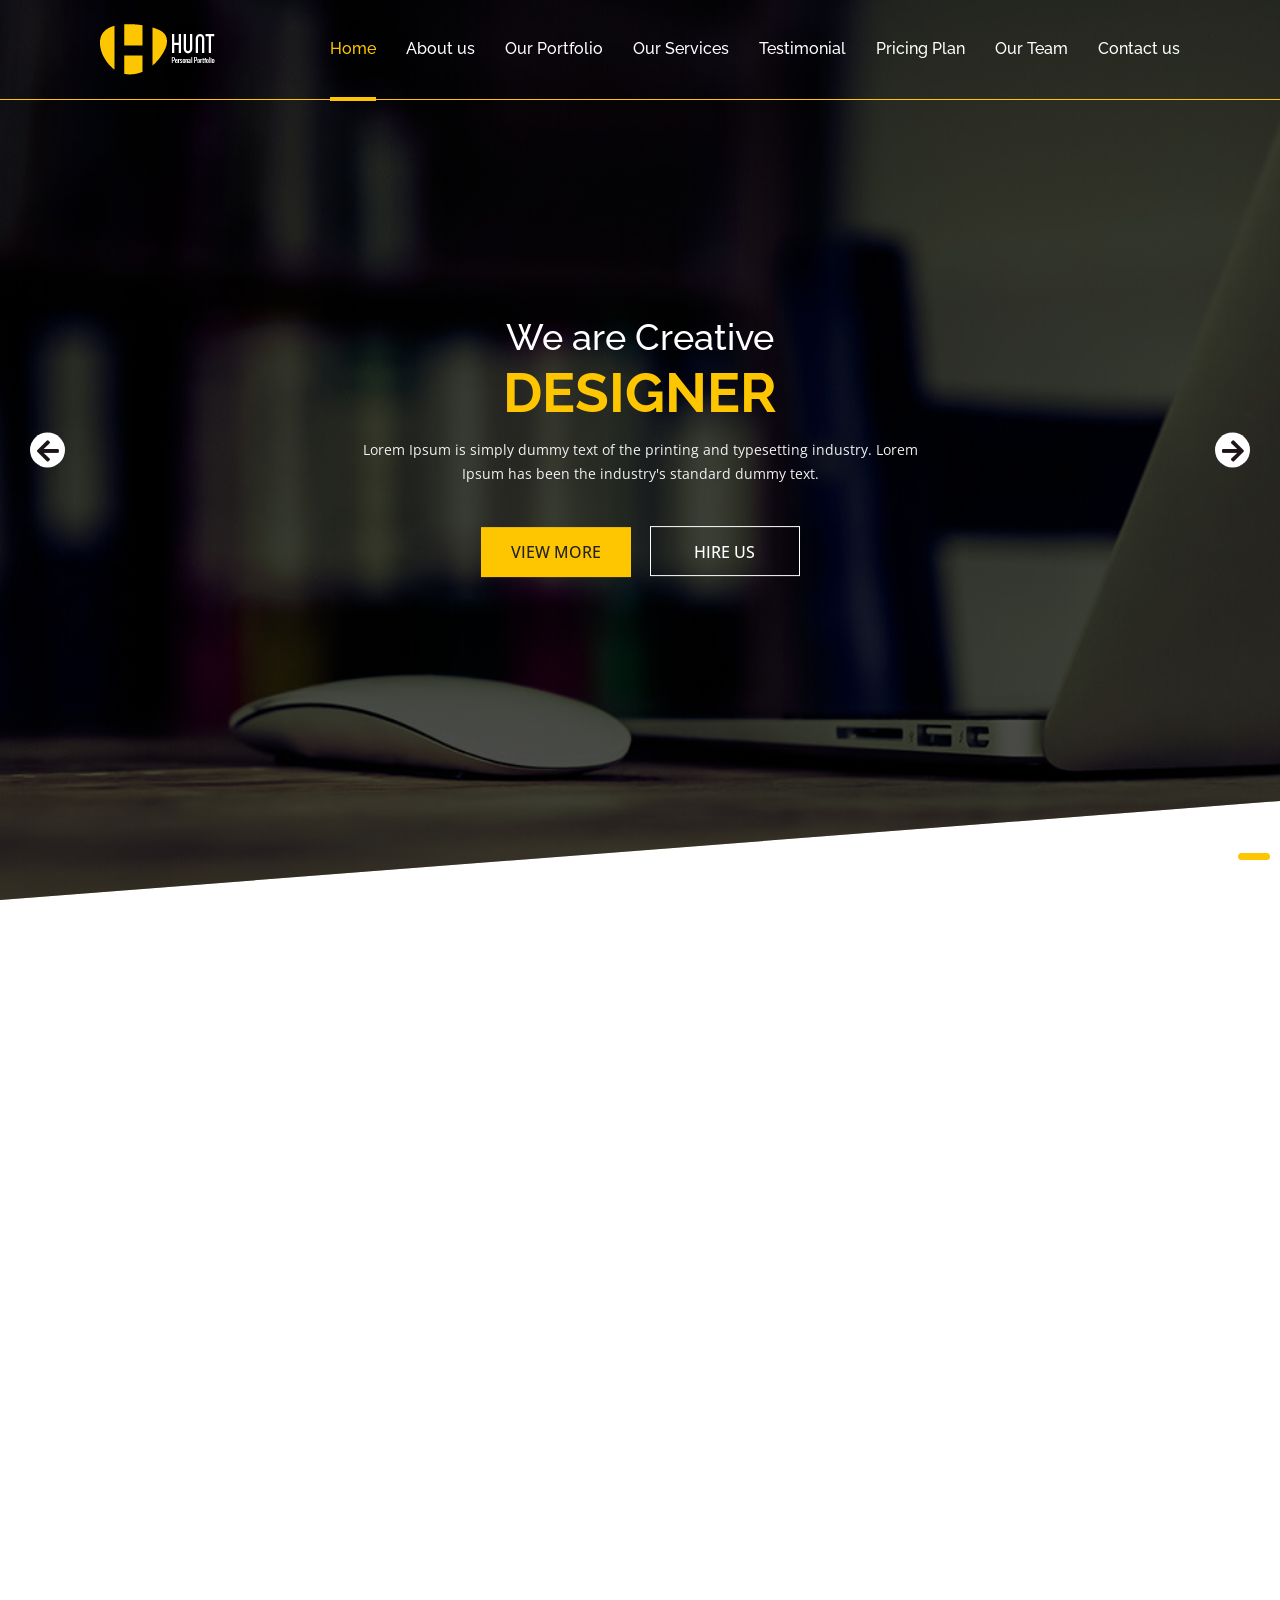
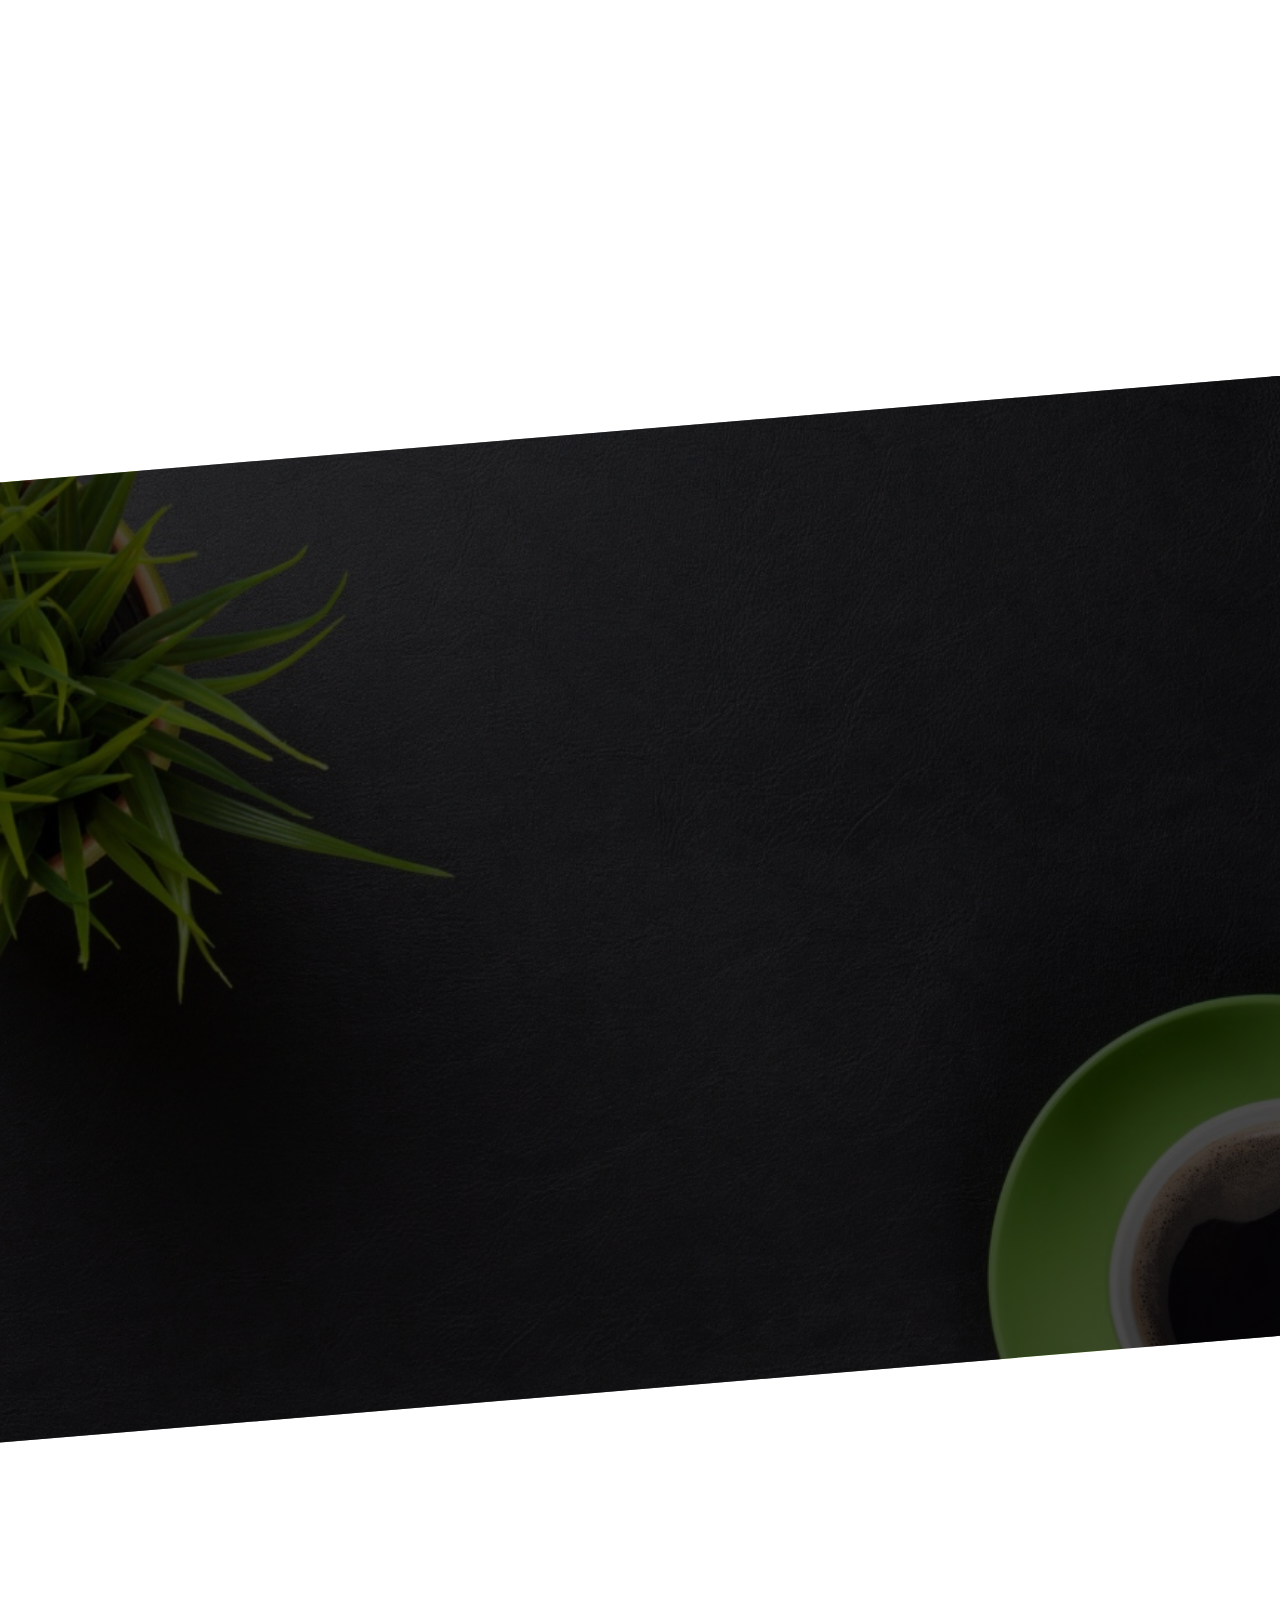
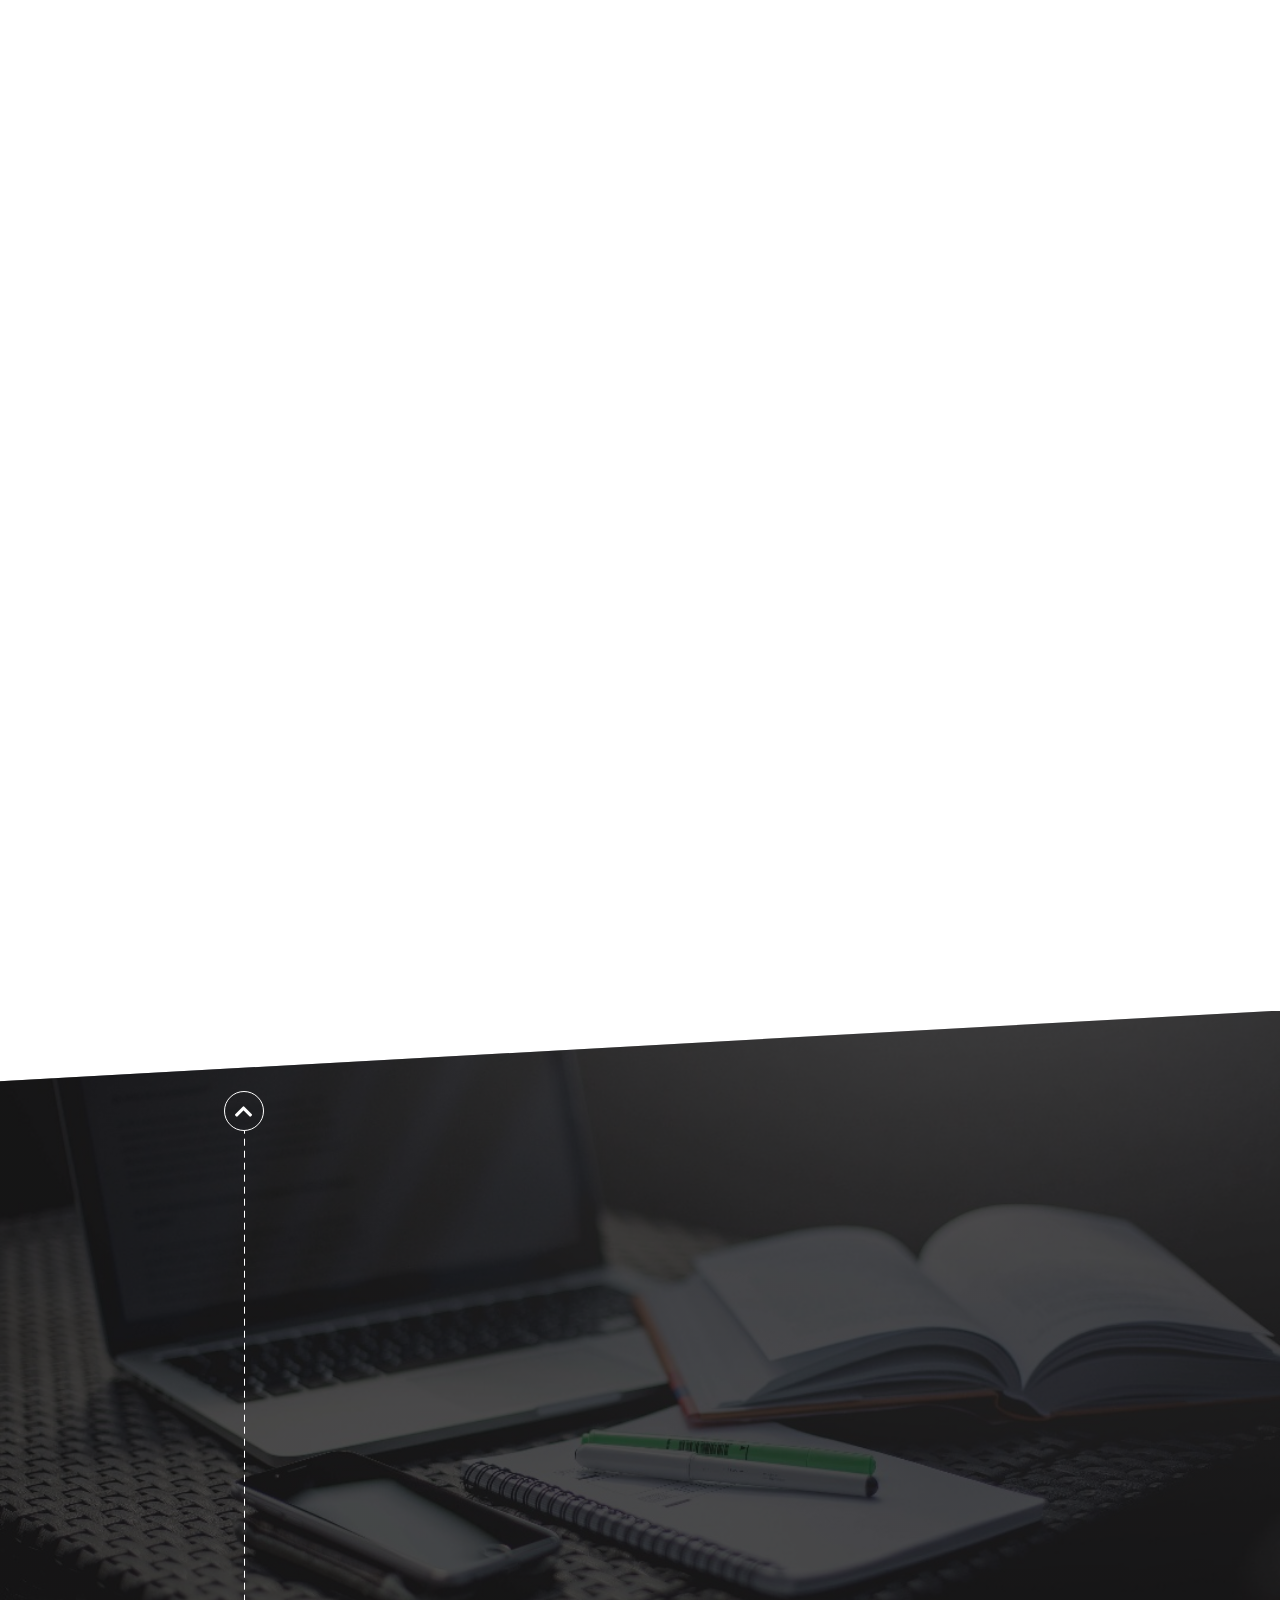
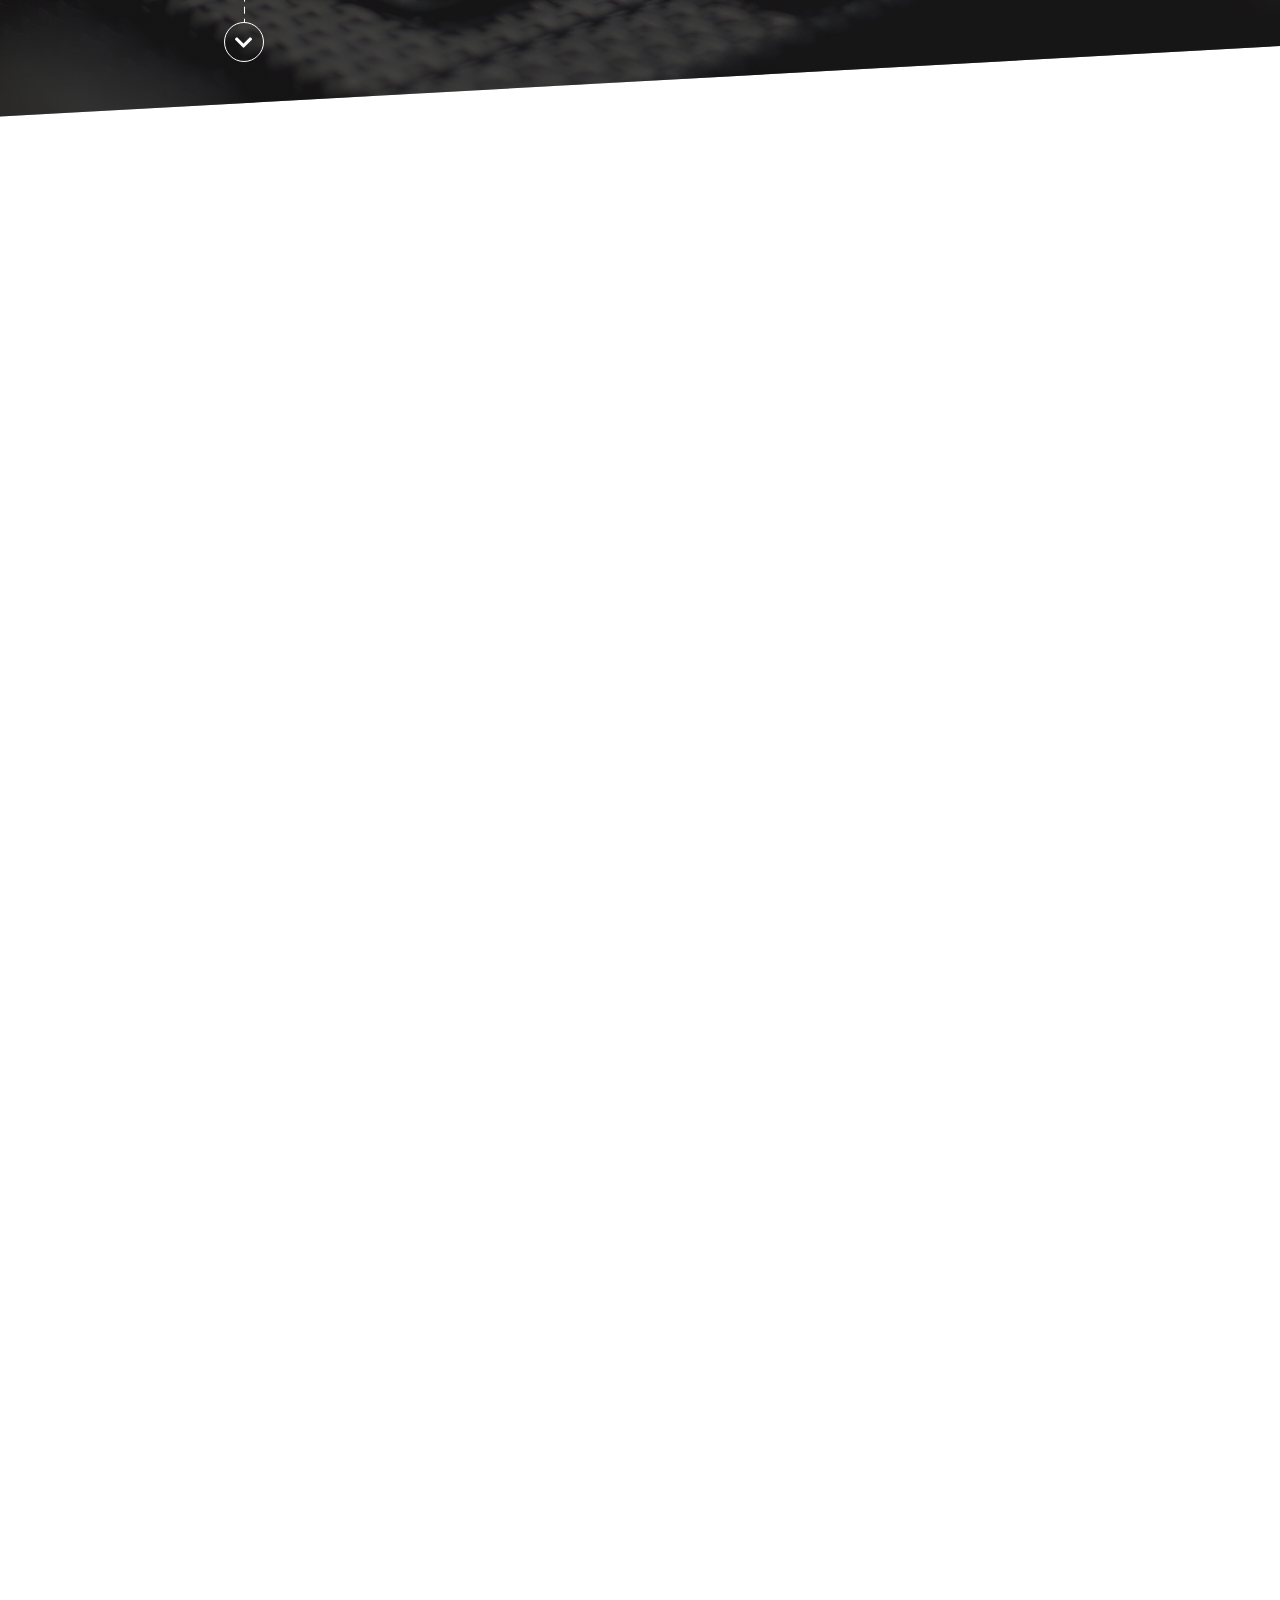
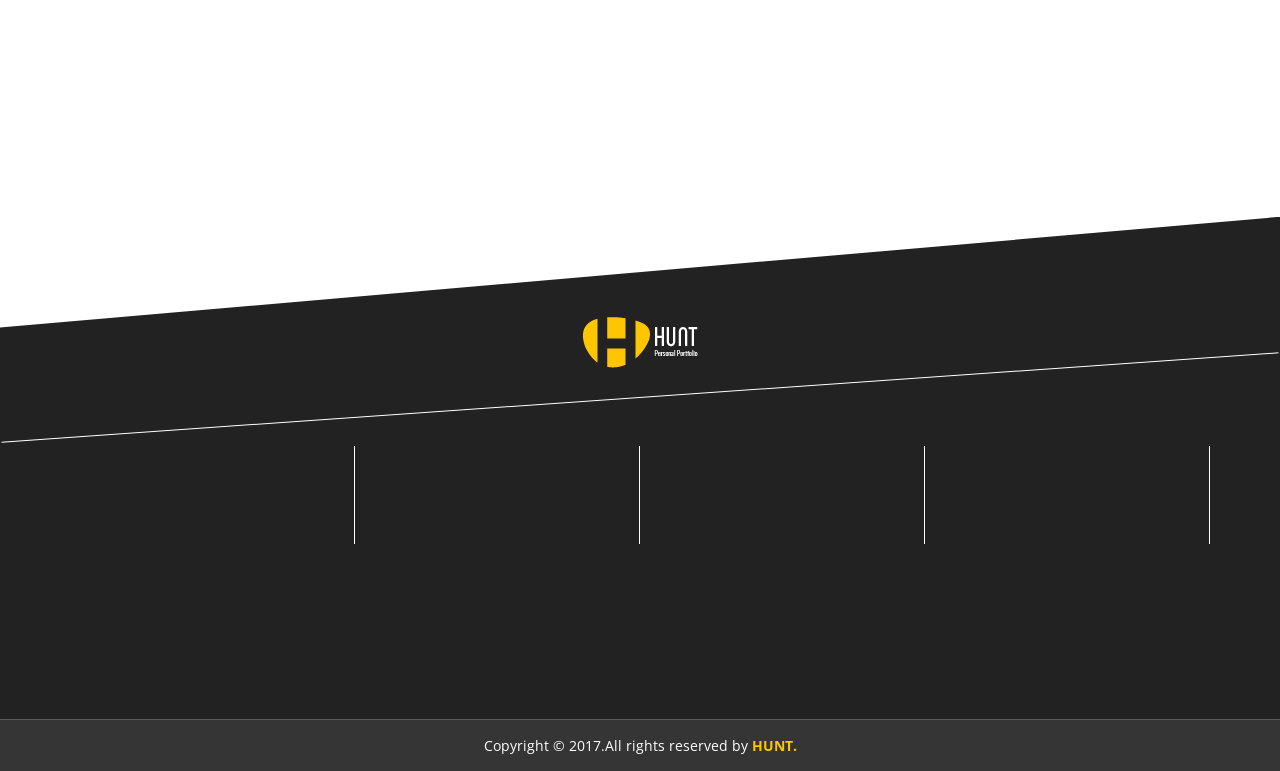
<file: index.html>
<!doctype html>
<html lang="en">

    <head>
        <!-- Title  -->
        <title>Hunt-protfolio</title>
        <!-- Required meta tags -->
        <meta charset="utf-8">
        <meta name="viewport" content="width=device-width, initial-scale=1, shrink-to-fit=no">
        <!-- font awsome-->
        <link rel="stylesheet" href="css/fontawsome_all.min.css">
        <!-- Bootstrap CSS -->
        <link rel="stylesheet" href="css/bootstrap.min.css">
        <!-- plugin css start here -->
        <link rel="stylesheet" href="css/slick.css">
        <link rel="stylesheet" href="css/aos.css">
        <link rel="stylesheet" href="css/venobox.min.css">
        <!-- plugin css end here -->
        <!-- custom css  -->
        <link rel="stylesheet" href="css/style.css">
        <link rel="stylesheet" href="css/responsive.css">
    </head>

    <body data-spy="scroll" data-target=".navbar" data-offset="80">
        <!-- preloader -->
        <div class="preloader">
            <div class="preloader_content">
                <img src="images/logo1.png" alt="Logo">
            </div>
        </div>
        <!-- back to tob button -->
        <div class="back_to_top">
            <i class="fa fa-chevron-up" aria-hidden="true"></i>
        </div>
        <!-- Header section goes here -->
        <header id="header_section" class="header_section">
            <div class="container">
                <!-- Navbar -->
                <nav class="navbar navbar-expand-lg">
                    <div class="container-fluid">
                        <a class="navbar-brand" href="index.html"><img src="images/logo1.png" alt=""></a>
                        <button class="navbar-toggler" type="button" data-toggle="collapse"
                            data-target="#navbarSupportedContent" aria-controls="navbarSupportedContent"
                            aria-expanded="false" aria-label="Toggle navigation">
                            <i class="fa fa-bars" aria-hidden="true"></i>
                        </button>
                        <div class="collapse navbar-collapse" id="navbarSupportedContent">
                            <ul class="navbar-nav ml-auto mb-2 mb-lg-0">
                                <li class="nav-item">
                                    <a class="nav-link active" aria-current="page" href="#benner_section">Home</a>
                                </li>
                                <li class="nav-item">
                                    <a class="nav-link" href="#about_section"> About us</a>
                                </li>
                                <li class="nav-item">
                                    <a class="nav-link" href="#portfolio_section"> Our Portfolio</a>
                                </li>
                                <li class="nav-item">
                                    <a class="nav-link" href="#service_section">Our Services</a>
                                </li>
                                <li class="nav-item">
                                    <a class="nav-link" href="#review_section">Testimonial</a>
                                </li>
                                <li class="nav-item">
                                    <a class="nav-link" href="#pricing_section"> Pricing Plan</a>
                                </li>
                                <li class="nav-item">
                                    <a class="nav-link" href="#team_section">Our Team</a>
                                </li>
                                <li class="nav-item">
                                    <a class="nav-link" href="#contact">Contact us</a>
                                </li>
                            </ul>
                        </div>
                    </div>
                </nav>
            </div>
        </header>

        <!-- Banner section goes here -->
        <section id="benner_section" class="banner_section" data-aos="fade-down">
            <div class="slider_imges banner_slider">
                <div class="slider_item" style="background: linear-gradient(rgba(0, 0,0, .7), rgba(0, 0, 0, .7)),
        url('images/banner1.jpg');">
                </div>
                <div class="slider_item" style="background: linear-gradient(rgba(0, 0,0, .7), rgba(0, 0, 0, .7)),
        url('images/banner.jpg');">
                </div>
                <div class="slider_item" style="background: linear-gradient(rgba(0, 0,0, .7), rgba(0, 0, 0, .7)),
        url('images/banner2.jpg');">
                </div>
            </div>
            <div class="slider_icon">
                <div class="slider_icon_left" data-aos="fade-right" data-aos-duration="1300">
                    <i class="fa fa-arrow-left" aria-hidden="true"></i>
                </div>
                <div class="slider_icon_right" data-aos="fade-left" data-aos-duration="1300">
                    <i class="fa fa-arrow-right" aria-hidden="true"></i>
                </div>
            </div>
            <div class="container">
                <div class="row">
                    <div class="col-lg-8 m-auto">
                        <div class="banner_content">
                            <h3 data-aos="fade-left" data-aos-duration="1000">We are Creative</h3>
                            <h1 data-aos="fade-right" data-aos-duration="1050">Designer</h1>
                            <p data-aos="fade-left" data-aos-duration="1100">Lorem Ipsum is simply dummy text of the
                                printing and typesetting
                                industry. Lorem Ipsum
                                has been the industry's standard dummy text.</p>
                            <a href="#">View More</a>
                            <a href="#">Hire Us</a>
                        </div>
                    </div>
                </div>
            </div>
        </section>

        <!-- About Us section goes here -->
        <section id="about_section" class="about_section">
            <div class="container">
                <div class="row">
                    <div class="col-lg-8 col-12 m-auto">
                        <div class="section_title text-center " data-aos="fade-up" data-aos-duration="1100">
                            <h2>About Us</h2>
                            <p>Lorem Ipsum is simply dummy text of the printing and typesetting industry. Loremsum has
                                been the industry's standard dummy text ever since the 1500s.</p>
                        </div>
                    </div>
                </div>
                <div class="about_content">
                    <div class="row align-items-center justify-content-center h-100">
                        <div class="col-lg-4" data-aos="fade-right" data-aos-duration="1200">
                            <div class="about_card card_left text-right ">
                                <h3>What We Can?</h3>
                                <p>Lorem Ipsum is simply dummy text oftheg and namtypesetting industry.
                                    Loremumhaseen the my naindustry's standardmy text ever since the 1500s of
                                    the end.</p>
                            </div>
                        </div>
                        <div class="col-lg-4 text-center" data-aos="zoom-in" data-aos-duration="1200">
                            <div class="about_card card_top">
                                <h3>Who We Are?</h3>
                                <p>Lorem Ipsum is simply dummy text oftheg and namtypesetting industry.
                                    Loremumhaseen the my naindustry's standardmy text ever since the 1500s of
                                    the end.</p>
                            </div>
                            <div class="about_img">
                                <div class="img_wrapper">
                                    <img src="images/about-circle.png" alt="About Img" class="img-fluid w-100">
                                </div>
                            </div>
                            <div class="about_card card_bottom">
                                <h3>Why Choose Us?</h3>
                                <p>Lorem Ipsum is simply dummy text oftheg and namtypesetting industry. Loremumhaseen
                                    the my naindustry's standardmy text ever since the 1500s of the end.</p>
                            </div>
                        </div>
                        <div class="col-lg-4" data-aos="fade-left" data-aos-duration="1200">
                            <div class="about_card card_right">
                                <h3>What We Do?</h3>
                                <p>Lorem Ipsum is simply dummy text oftheg and namtypesetting industry.
                                    Loremumhaseen the my naindustry's standardmy text ever since the 1500s of
                                    the end.</p>
                            </div>
                        </div>
                    </div>
                </div>
            </div>
        </section>

        <!-- Portfolio section goes here -->
        <section id="portfolio_section" class="portfolio_section">
            <div class="container">
                <div class="row ">
                    <div class="col-lg-8 m-auto">
                        <div class="section_title text-center" data-aos="fade-up" data-aos-duration="1100">
                            <h2>Our Portfolio</h2>
                            <p>Lorem Ipsum is simply dummy text of the printing and typesetting industry. Loremsum has
                                been the industry's standard dummy text ever since the 1500s.</p>
                        </div>
                    </div>
                </div>
                <div class="portfolio_content">
                    <div class="row port_slider " data-aos="fade-up" data-aos-duration="1100">
                        <div class="col-lg-3">
                            <div class="port_item">
                                <div class="single_item">
                                    <div class="single_item_img">
                                        <img src="images/port-1.png" alt="" class="img-fluid w-100">
                                    </div>
                                    <div class="overlay">
                                        <a class="portfolio_venobox" data-gall="gallery01"
                                            href="images/port-big1.jpg"><i class="fa fa-search-plus"
                                                aria-hidden="true"></i></a>
                                    </div>
                                </div>
                                <div class="single_item">
                                    <img src="images/port-2.png" alt="" class="img-fluid w-100">
                                    <div class="overlay">
                                        <a class="portfolio_venobox" data-gall="gallery01" href="images/port-big2.jpg">
                                            <i class="fa fa-search-plus" aria-hidden="true"></i></a>
                                    </div>
                                </div>
                            </div>
                        </div>
                        <div class="col-lg-3">
                            <div class="port_item">
                                <div class="single_item">
                                    <div class="single_item_img">
                                        <img src="images/port-3.png" alt="" class="img-fluid w-100">
                                    </div>
                                    <div class="overlay">
                                        <a class="portfolio_venobox" data-gall="gallery01"
                                            href="images/port-big3.jpg"><i class="fa fa-search-plus"
                                                aria-hidden="true"></i></a>
                                    </div>
                                </div>
                                <div class="single_item">
                                    <img src="images/port-4.png" alt="" class="img-fluid w-100">
                                    <div class="overlay">
                                        <a class="portfolio_venobox" data-gall="gallery01" href="images/port-big4.jpg">
                                            <i class="fa fa-search-plus" aria-hidden="true"></i></a>
                                    </div>
                                </div>
                            </div>
                        </div>
                        <div class="col-lg-3">
                            <div class="port_item">
                                <div class="single_item">
                                    <div class="single_item_img">
                                        <img src="images/port-5.png" alt="" class="img-fluid w-100">
                                    </div>
                                    <div class="overlay">
                                        <a class="portfolio_venobox" data-gall="gallery01"
                                            href="images/port-big5.jpg"><i class="fa fa-search-plus"
                                                aria-hidden="true"></i></a>
                                    </div>
                                </div>
                                <div class="single_item">
                                    <img src="images/port-6.png" alt="" class="img-fluid w-100">
                                    <div class="overlay">
                                        <a class="portfolio_venobox" data-gall="gallery01" href="images/port-big6.jpg">
                                            <i class="fa fa-search-plus" aria-hidden="true"></i></a>
                                    </div>
                                </div>
                            </div>
                        </div>
                        <div class="col-lg-3">
                            <div class="port_item">
                                <div class="single_item">
                                    <div class="single_item_img">
                                        <img src="images/port-7.png" alt="" class="img-fluid w-100">
                                    </div>
                                    <div class="overlay">
                                        <a class="portfolio_venobox" data-gall="gallery01"
                                            href="images/port-big7.jpg"><i class="fa fa-search-plus"
                                                aria-hidden="true"></i></a>
                                    </div>
                                </div>
                                <div class="single_item">
                                    <img src="images/port-8.png" alt="" class="img-fluid w-100">
                                    <div class="overlay">
                                        <a class="portfolio_venobox" data-gall="gallery01" href="images/port-big8.jpg">
                                            <i class="fa fa-search-plus" aria-hidden="true"></i></a>
                                    </div>
                                </div>
                            </div>
                        </div>
                        <div class="col-lg-3">
                            <div class="port_item">
                                <div class="single_item">
                                    <div class="single_item_img">
                                        <img src="images/port-5.png" alt="" class="img-fluid w-100">
                                    </div>
                                    <div class="overlay">
                                        <a class="portfolio_venobox" data-gall="gallery01"
                                            href="images/port-big5.jpg"><i class="fa fa-search-plus"
                                                aria-hidden="true"></i></a>
                                    </div>
                                </div>
                                <div class="single_item">
                                    <img src="images/port-6.png" alt="" class="img-fluid w-100">
                                    <div class="overlay">
                                        <a class="portfolio_venobox" data-gall="gallery01" href="images/port-big6.jpg">
                                            <i class="fa fa-search-plus" aria-hidden="true"></i></a>
                                    </div>
                                </div>
                            </div>
                        </div>
                        <div class="col-lg-3">
                            <div class="port_item">
                                <div class="single_item">
                                    <div class="single_item_img">
                                        <img src="images/port-7.png" alt="" class="img-fluid w-100">
                                    </div>
                                    <div class="overlay">
                                        <a class="portfolio_venobox" data-gall="gallery01"
                                            href="images/port-big7.jpg"><i class="fa fa-search-plus"
                                                aria-hidden="true"></i></a>
                                    </div>
                                </div>
                                <div class="single_item">
                                    <img src="images/port-8.png" alt="" class="img-fluid w-100">
                                    <div class="overlay">
                                        <a class="portfolio_venobox" data-gall="gallery01" href="images/port-big8.jpg">
                                            <i class="fa fa-search-plus" aria-hidden="true"></i></a>
                                    </div>
                                </div>
                            </div>
                        </div>
                    </div>
                </div>
            </div>
        </section>
        <!-- Service section goes here -->
        <section id="service_section" class="service_section">
            <div class="container">
                <div class="row">
                    <div class="col-lg-8 m-auto">
                        <div class="section_title text-center" data-aos="fade-up" data-aos-duration="1100">
                            <h2>Our Services</h2>
                            <p>Lorem Ipsum is simply dummy text of the printing and typesetting industry. Loremsum has
                                been the industry's standard dummy text ever since the 1500s.</p>
                        </div>
                    </div>
                </div>
                <div class="service_content" data-aos="fade-up" data-aos-duration="1100">
                    <div class="icon_box">
                        <i class="fa fa-chevron-up service_icon_top" aria-hidden="true"></i>
                        <i class="fa fa-chevron-down service_icon_bottom" aria-hidden="true"></i>
                    </div>
                    <div class="service_slider">
                        <div class="slider_item srvice_content_left">
                            <div class="row align-items-center h-100">
                                <div class="col-lg-5 col-md-5">
                                    <div class="service_heading">
                                        <h3>Web Design</h3>
                                    </div>
                                </div>
                                <div class="col-lg-2 col-md-2">
                                    <div class="service_img">
                                        <img src="images/web.png" alt="Web" class="img-fluid w-100">
                                    </div>
                                </div>
                                <div class="col-lg-5 col-md-5">
                                    <div class="service_para para_right">
                                        <p>Lorem Ipsum is simply dummy text of the printing and typtting Midustry. Lorem
                                            Ipsum
                                            has
                                            been the industry's standard when an unknown printer took a galleye and
                                            scrambled it
                                            to
                                            make a type specimen book. It has surve nothing is impossible centies my
                                            name is
                                            nothing.</p>
                                    </div>
                                </div>
                            </div>
                        </div>
                        <div class="slider_item srvice_content_right">
                            <div class="row align-items-center h-100">
                                <div class="col-lg-5 col-md-5">
                                    <div class="service_para para_left">
                                        <p>Lorem Ipsum is simply dummy text of the printing and typtting Midustry. Lorem
                                            Ipsum
                                            has
                                            been the industry's standard when an unknown printer took a galleye and
                                            scrambled it
                                            to
                                            make a type specimen book. It has surve nothing is impossible centies my
                                            name is
                                            nothing.</p>
                                    </div>
                                </div>
                                <div class="col-lg-2 col-md-2">
                                    <div class="service_img">
                                        <img src="images/graphic.png" alt="Web" class="img-fluid w-100">
                                    </div>
                                </div>
                                <div class="col-lg-5 col-md-5">
                                    <div class="service_heading">
                                        <h3 class="text-left">Graphic Design</h3>
                                    </div>
                                </div>
                            </div>
                        </div>
                        <div class="slider_item srvice_content_left">
                            <div class="row align-items-center h-100">
                                <div class="col-lg-5 col-md-5">
                                    <div class="service_heading">
                                        <h3>Photography</h3>
                                    </div>
                                </div>
                                <div class="col-lg-2 col-md-2">
                                    <div class="service_img">
                                        <img src="images/photography.png" alt="Web class=" class="img-fluid w-100">
                                    </div>
                                </div>
                                <div class="col-lg-5 col-md-5">
                                    <div class="service_para para_right">
                                        <p>Lorem Ipsum is simply dummy text of the printing and typtting Midustry. Lorem
                                            Ipsum
                                            has
                                            been the industry's standard when an unknown printer took a galleye and
                                            scrambled it
                                            to
                                            make a type specimen book. It has surve nothing is impossible centies my
                                            name is
                                            nothing.</p>
                                    </div>
                                </div>
                            </div>
                        </div>
                        <div class="slider_item srvice_content_right">
                            <div class="row align-items-center h-100">
                                <div class="col-lg-5 col-md-5">
                                    <div class="service_para para_left">
                                        <p>Lorem Ipsum is simply dummy text of the printing and typtting Midustry. Lorem
                                            Ipsum
                                            has
                                            been the industry's standard when an unknown printer took a galleye and
                                            scrambled it
                                            to
                                            make a type specimen book. It has surve nothing is impossible centies my
                                            name is
                                            nothing.</p>
                                    </div>
                                </div>
                                <div class="col-lg-2 col-md-2">
                                    <div class="service_img">
                                        <img src="images/web.png" alt="Web" class="img-fluid w-100">
                                    </div>
                                </div>
                                <div class="col-lg-5 col-md-5">
                                    <div class="service_heading">
                                        <h3 class="text-left">Web Development</h3>
                                    </div>
                                </div>
                            </div>
                        </div>
                    </div>
                </div>
            </div>
        </section>

        <!-- Testimonial section goes here -->
        <section id="review_section" class="review_section">
            <div class="container">
                <div class="row">
                    <div class="col-lg-10 col-12 m-auto">
                        <div class="row">
                            <div class="col-lg-2 col-md-2">
                                <div class="review_img_wrap">
                                    <div class="icon_box">
                                        <i class="fa fa-chevron-up review_icon_top" aria-hidden="true"></i>
                                        <i class="fa fa-chevron-down review_icon_bottom" aria-hidden="true"></i>
                                    </div>
                                    <div class="review_img_slider">
                                        <div class="review_img_slider_item">
                                            <div class="review_img">
                                                <img src="images/testimonial1.png" alt="">
                                            </div>
                                        </div>
                                        <div class="review_img_slider_item">
                                            <div class="review_img">
                                                <img src="images/testimonial2.png" alt="">
                                            </div>
                                        </div>
                                        <div class="review_img_slider_item">
                                            <div class="review_img">
                                                <img src="images/testimonial3.png" alt="">
                                            </div>
                                        </div>
                                        <div class="review_img_slider_item">
                                            <div class="review_img">
                                                <img src="images/testimonial3.png" alt="">
                                            </div>
                                        </div>
                                    </div>
                                </div>
                            </div>
                            <div class="col-lg-10 col-12 col-md-10  m-auto" data-aos="fade-right"
                                data-aos-duration="1200">
                                <div class="review_item_wrapper">
                                    <div class="review_item">
                                        <h4>Tasfia Akter</h4>
                                        <div class="review_icon">
                                            <i class="fa fa-star" aria-hidden="true"></i>
                                            <i class="fa fa-star" aria-hidden="true"></i>
                                            <i class="fa fa-star" aria-hidden="true"></i>
                                            <i class="fa fa-star-half" aria-hidden="true"></i>
                                        </div>
                                        <p>Chairman/CEO</p>
                                        <p>Lorem Ipsum is simply dummy text of the printing and typesetting industry.
                                            Lorem
                                            Ipsum
                                            has been the industry's ardy text ever since the 1500s, when an unknown
                                            printer
                                            took a
                                            galley of type and scrambled it to make a type ook. It has survived not only
                                            five
                                            centuries, but also the leap into electronic typesetting, remaining
                                            essentially
                                            changed.
                                            orem Ipsum is simply dummy text of the printing.</p>
                                        <span>Tasfia Akter</span>
                                    </div>
                                    <div class="review_item">
                                        <h4>Mahadi Khan</h4>
                                        <div class="review_icon">
                                            <i class="fa fa-star" aria-hidden="true"></i>
                                            <i class="fa fa-star" aria-hidden="true"></i>
                                            <i class="fa fa-star" aria-hidden="true"></i>
                                            <i class="fa fa-star-half" aria-hidden="true"></i>
                                        </div>
                                        <p>Chairman/CEO</p>
                                        <p>Lorem Ipsum is simply dummy text of the printing and typesetting industry.
                                            Lorem
                                            Ipsum
                                            has been the industry's ardy text ever since the 1500s, when an unknown
                                            printer
                                            took a
                                            galley of type and scrambled it to make a type ook. It has survived not
                                            only
                                            five
                                            centuries, but also the leap into electronic typesetting, remaining
                                            essentially
                                            changed.
                                            orem Ipsum is simply dummy text of the printing.</p>
                                        <span>Mahadi Khan</span>
                                    </div>
                                    <div class="review_item">
                                        <h4>Towhid Hasan</h4>
                                        <div class="review_icon">
                                            <i class="fa fa-star" aria-hidden="true"></i>
                                            <i class="fa fa-star" aria-hidden="true"></i>
                                            <i class="fa fa-star" aria-hidden="true"></i>
                                            <i class="fa fa-star-half" aria-hidden="true"></i>
                                        </div>
                                        <p>Chairman/CEO</p>
                                        <p>Lorem Ipsum is simply dummy text of the printing and typesetting
                                            industry.
                                            Lorem
                                            Ipsum
                                            has been the industry's ardy text ever since the 1500s, when an unknown
                                            printer
                                            took a
                                            galley of type and scrambled it to make a type ook. It has survived not
                                            only
                                            five
                                            centuries, but also the leap into electronic typesetting, remaining
                                            essentially
                                            changed.
                                            orem Ipsum is simply dummy text of the printing.</p>
                                        <span>Towhid Hasan</span>
                                    </div>
                                    <div class="review_item">
                                        <h4>Mahadi Tahsan</h4>
                                        <div class="review_icon">
                                            <i class="fa fa-star" aria-hidden="true"></i>
                                            <i class="fa fa-star" aria-hidden="true"></i>
                                            <i class="fa fa-star" aria-hidden="true"></i>
                                            <i class="fa fa-star-half" aria-hidden="true"></i>
                                        </div>
                                        <p>Chairman/CEO</p>
                                        <p>Lorem Ipsum is simply dummy text of the printing and typesetting
                                            industry.
                                            Lorem
                                            Ipsum
                                            has been the industry's ardy text ever since the 1500s, when an
                                            unknown
                                            printer
                                            took a
                                            galley of type and scrambled it to make a type ook. It has survived
                                            not only
                                            five
                                            centuries, but also the leap into electronic typesetting, remaining
                                            essentially
                                            changed.
                                            orem Ipsum is simply dummy text of the printing.</p>
                                        <span>Mahadi Tahsan</span>
                                    </div>
                                </div>
                            </div>
                        </div>
                    </div>
                </div>
            </div>
        </section>

        <!-- Pricing section goes here -->
        <section id="pricing_section" class="pricing_section">
            <div class="container">
                <div class="row">
                    <div class="col-lg-8 m-auto">
                        <div class="section_title text-center" data-aos="fade-up" data-aos-duration="1100">
                            <h2>Pricing Plan</h2>
                            <p>Lorem Ipsum is simply dummy text of the printing and typesetting industry. Loremsum has
                                been the industry's standard dummy text ever since the 1500s.</p>
                        </div>
                    </div>
                </div>
                <div class="price_content">
                    <div class="row">
                        <div class="col-lg-4">
                            <div class="price_item" data-aos="fade-right" data-aos-duration="1100">
                                <div class="price_head">
                                    <h3>Silver</h3>
                                </div>
                                <div class="price_details">
                                    <div class="price">
                                        <div class="count_price">
                                            <div class="price_info">
                                                $<span>29</span>
                                                <p>Per Month</p>
                                            </div>
                                        </div>
                                    </div>
                                    <ul>
                                        <li>Android Application</li>
                                        <li> ios Application</li>
                                        <li> UX/UI Designs</li>
                                        <li> Wordpress Develope</li>
                                        <li> x</li>
                                    </ul>
                                </div>
                                <div class="price_bottom">
                                    <a href="#">join now</a>
                                </div>
                            </div>
                        </div>
                        <div class="col-lg-4">
                            <div class="price_item" data-aos="fade-up" data-aos-duration="1100">
                                <div class="price_head">
                                    <h3>Golden</h3>
                                </div>
                                <div class="price_details">
                                    <div class="price">
                                        <div class="count_price">
                                            <div class="price_info">
                                                $<span>69</span>
                                                <p>Per Month</p>
                                            </div>
                                        </div>
                                    </div>
                                    <ul>
                                        <li>Android Application</li>
                                        <li> ios Application</li>
                                        <li> UX/UI Designs</li>
                                        <li> Wordpress Develope</li>
                                        <li> x</li>
                                    </ul>
                                </div>
                                <div class="price_bottom">
                                    <a href="#">join now</a>
                                </div>
                            </div>
                        </div>
                        <div class="col-lg-4">
                            <div class="price_item" data-aos="fade-left" data-aos-duration="1100">
                                <div class="price_head">
                                    <h3>Platinum</h3>
                                </div>
                                <div class="price_details">
                                    <div class="price">
                                        <div class="count_price">
                                            <div class="price_info">
                                                $<span>89</span>
                                                <p>Per Month</p>
                                            </div>
                                        </div>
                                    </div>
                                    <ul>
                                        <li>Android Application</li>
                                        <li> ios Application</li>
                                        <li> UX/UI Designs</li>
                                        <li> Wordpress Develope</li>
                                        <li> x</li>
                                    </ul>
                                </div>
                                <div class="price_bottom">
                                    <a href="#">join now</a>
                                </div>
                            </div>
                        </div>
                    </div>
                </div>
            </div>
        </section>

        <!-- Counter section goes here -->
        <section class="counter_section" data-aos="fade-up" data-aos-duration="1200">
            <div class="container">
                <div class="counter_content">
                    <div class="row">
                        <div class="counter-item">
                            <div class="counter_details">
                                <span class="counter">230</span>
                                <p>Total Clients</p>
                            </div>
                        </div>
                        <div class="counter-item">
                            <div class="counter_details">
                                <span class="counter">330</span>
                                <p>Satisfied Clients</p>
                            </div>
                        </div>
                        <div class="counter-item">
                            <div class="counter_details">
                                <span class="counter">130</span>
                                <p>Reviewed Client</p>
                            </div>
                        </div>
                        <div class="counter-item mr-sm-0">
                            <div class="counter_details">
                                <span class="counter">430</span>
                                <p>Cup of Tea</p>
                            </div>
                        </div>
                        <div class="counter-item ml-sm-0">
                            <div class="counter_details">
                                <span class="counter">530</span>
                                <p>Milestotne Client</p>
                            </div>
                        </div>
                    </div>
                </div>
            </div>
        </section>

        <!-- Team section goes here -->
        <section id="team_section" class="team_section">
            <div class="container">
                <div class="row">
                    <div class="col-lg-8 m-auto">
                        <div class="section_title text-center" data-aos="fade-up" data-aos-duration="1100">
                            <h2>Our Team</h2>
                            <p>Lorem Ipsum is simply dummy text of the printing and typesetting industry. Loremsum has
                                been the industry's standard dummy text ever since the 1500s.</p>
                        </div>
                    </div>
                </div>
                <div class="row">
                    <div class="col-lg-3" data-aos="fade-right" data-aos-duration="1200">
                        <div class="team_person">
                            <div class="team_img text-center">
                                <img src="images/Member3.png" alt="Member Img">
                                <div class="img_overlay">
                                    <div class="icon">
                                        <a class="team_venobox" data-gall="gallery01" href="images/Member3-big.jpg"> <i
                                                class="fa fa-search-plus" aria-hidden="true"></i></a>
                                    </div>
                                </div>
                            </div>
                            <div class="team_info text-center">
                                <h3>Adreeta Nipa</h3>
                                <p>Founder</p>
                                <div class="social_icon">
                                    <a href="#"><i class="fab fa-facebook" aria-hidden="true"></i></a>
                                    <a href="#"><i class="fab fa-twitter" aria-hidden="true"></i></a>
                                    <a href="#"><i class="fab fa-linkedin" aria-hidden="true"></i></a>
                                    <a href="#"><i class="fab fa-behance" aria-hidden="true"></i></a>
                                </div>
                            </div>
                        </div>
                    </div>
                    <div class="col-lg-3" data-aos="fade-up" data-aos-duration="1200">
                        <div class="team_person">
                            <div class="team_img text-center">
                                <img src="images/Member2.png" alt="Member Img">
                                <div class="img_overlay">
                                    <div class="icon">
                                        <a class="team_venobox" data-gall="gallery01" href="images/Member2-big.jpg"> <i
                                                class="fa fa-search-plus" aria-hidden="true"></i></a>
                                    </div>
                                </div>
                            </div>
                            <div class="team_info text-center">
                                <h3>Ahsan Rana</h3>
                                <p>Chairman</p>
                                <div class="social_icon">
                                    <a href="#"><i class="fab fa-facebook" aria-hidden="true"></i></a>
                                    <a href="#"><i class="fab fa-twitter" aria-hidden="true"></i></a>
                                    <a href="#"><i class="fab fa-linkedin" aria-hidden="true"></i></a>
                                    <a href="#"><i class="fab fa-behance" aria-hidden="true"></i></a>
                                </div>
                            </div>
                        </div>
                    </div>
                    <div class="col-lg-3" data-aos="fade-up" data-aos-duration="1200">
                        <div class="team_person">
                            <div class="team_img text-center">
                                <img src="images/Member4.png" alt="Member Img">
                                <div class="img_overlay">
                                    <div class="icon">
                                        <a class="team_venobox" data-gall="gallery01" href="images/Member4-big.jpg"> <i
                                                class="fa fa-search-plus" aria-hidden="true"></i></a>
                                    </div>
                                </div>
                            </div>
                            <div class="team_info text-center">
                                <h3>Nadia Rahman</h3>
                                <p>Senior Member</p>
                                <div class="social_icon">
                                    <a href="#"><i class="fab fa-facebook" aria-hidden="true"></i></a>
                                    <a href="#"><i class="fab fa-twitter" aria-hidden="true"></i></a>
                                    <a href="#"><i class="fab fa-linkedin" aria-hidden="true"></i></a>
                                    <a href="#"><i class="fab fa-behance" aria-hidden="true"></i></a>
                                </div>
                            </div>
                        </div>
                    </div>
                    <div class="col-lg-3" data-aos="fade-left" data-aos-duration="1200">
                        <div class="team_person">
                            <div class="team_img text-center">
                                <img src="images/Member1.png" alt="Member Img">
                                <div class="img_overlay">
                                    <div class="icon">
                                        <a class="team_venobox" data-gall="gallery01" href="images/Member1-big.jpg"> <i
                                                class="fa fa-search-plus" aria-hidden="true"></i></a>
                                    </div>
                                </div>
                            </div>
                            <div class="team_info text-center">
                                <h3>Jhon Smith</h3>
                                <p>Member</p>
                                <div class="social_icon">
                                    <a href="#"><i class="fab fa-facebook" aria-hidden="true"></i></a>
                                    <a href="#"><i class="fab fa-twitter" aria-hidden="true"></i></a>
                                    <a href="#"><i class="fab fa-linkedin" aria-hidden="true"></i></a>
                                    <a href="#"><i class="fab fa-behance" aria-hidden="true"></i></a>
                                </div>
                            </div>
                        </div>
                    </div>
                </div>
            </div>
        </section>

        <!-- Our Client section goes here -->
        <section id="client_section" class="client_section" data-aos="fade-up" data-aos-duration="1200">
            <div class="container">
                <div class="client_content">
                    <div class=" row client_slider">
                        <div class="client-item">
                            <div class="client_details">
                                <img src="images/codecanyon.png" alt="">
                            </div>
                        </div>
                        <div class="client-item">
                            <div class="client_details">
                                <img src="images/Graphic-River.png" alt="">
                            </div>
                        </div>
                        <div class="client-item">
                            <div class="client_details">
                                <img src="images/videohive.png" alt="">
                            </div>
                        </div>
                        <div class="client-item">
                            <div class="client_details">
                                <img src="images/Envato.png" alt="">
                            </div>
                        </div>
                        <div class="client-item">
                            <div class="client_details">
                                <img src="images/photodune.png" alt="">
                            </div>
                        </div>
                        <div class="client-item">
                            <div class="client_details">
                                <img src="images/photodune.png" alt="">
                            </div>
                        </div>
                        <div class="client-item">
                            <div class="client_details">
                                <img src="images/photodune.png" alt="">
                            </div>
                        </div>
                    </div>
                </div>
            </div>
        </section>
        <!-- Footer section goes here -->
        <footer id="contact" class="footer_section text-white">
            <div class="footer_logo text-center">
                <img src="images/logo1.png" alt="Logo">
            </div>
            <div class="container">
                <div class="row">
                    <div class="col-lg-3">
                        <div class="footer_item" data-aos="fade-right" data-aos-duration="1200">
                            <i class="fa fa-location-arrow" aria-hidden="true"></i>
                            <p>1234, Parkstreet Avenue</p>
                            <p> Newyork City, America<p>
                        </div>
                    </div>
                    <div class="col-lg-3">
                        <div class="footer_item" data-aos="fade-up" data-aos-duration="1200">
                            <i class="fa fa-phone" aria-hidden="true"></i>
                            <p>+123 4567 8900, +123 0098 7654</p>
                            <p> +99 0712 36526, +99 3644 36842<p>
                        </div>
                    </div>
                    <div class="col-lg-3">
                        <div class="footer_item" data-aos="fade-up" data-aos-duration="1200">
                            <i class="fa fa-envelope" aria-hidden="true"></i>
                            <p>hunt@admin.com, info@hunt.com</p>
                            <p> personal-portfolio@hunt.com<p>
                        </div>
                    </div>
                    <div class="col-lg-3">
                        <div class="footer_item" data-aos="fade-left" data-aos-duration="1200">
                            <i class="fa fa-globe" aria-hidden="true"></i>
                            <p>www.hunt-personal-cport.com </p>
                            <p>www.portfolio-hunt.com<p>
                        </div>
                    </div>
                </div>
                <div class="social_icon text-center" data-aos="fade-up" data-aos-duration="1200">
                    <p>Follow Us</p>
                    <a href="#"><i class="fab fa-facebook" aria-hidden="true"></i></a>
                    <a href="#"> <i class="fab fa-twitter" aria-hidden="true"></i></a>
                    <a href="#"> <i class="fab fa-linkedin" aria-hidden="true"></i></a>
                    <a href="#"> <i class="fab fa-dribbble" aria-hidden="true"></i></a>
                    <a href="#"> <i class="fab fa-pinterest" aria-hidden="true"></i></a>
                </div>
            </div>
        </footer>
        <!-- Copyright section goes here -->
        <section class="copyright text-center">
            <div class="copyright_content">
                <p>Copyright &copy; 2017.All rights reserved by <a href="#">HUNT.</a></p>
            </div>
        </section>

        <!-- Optional JavaScript -->
        <!-- jQuery first, bootstrap bundle -->
        <script src="js/jquery-1.12.4.min.js"></script>
        <script src="js/bootstrap.bundle.min.js"></script>
        <!-- plugin file link start here -->
        <!-- aos plugin for scroll animation -->
        <script src="js/aos.js"></script>
        <!-- Counter-up plugin for counter -->
        <script src="js/waypoints.min.js"></script>
        <script src="js/jquery.counterup.min.js"></script>
        <!-- slick slide -->
        <script src="js/slick.min.js"></script>
        <!-- venobox -->
        <script src="js/venobox.min.js"></script>
        <!-- plugin file link end here -->
        <!-- custom js -->
        <script src="js/app.js"></script>
    </body>

</html>
</file>
<file: css/style.css>
/* Font family */
@import url('https://fonts.googleapis.com/css2?family=Open+Sans:wght@300;400;600;700;800&family=Raleway:wght@100;200;300;400;500;600;700;800;900&family=Sacramento&display=swap');

/* custom css goes here */
body {
    font-size: 14px;
    font-family: 'Open Sans',
        sans-serif;
    overflow-x: hidden;
    position: relative;
}

img {
    vertical-align: middle;
}

h1,
h2,
h3,
h4,
h5,
h6,
p,
a,
span {
    line-height: 0.8;
}

a:hover,
a:focus,
a:active,
input:focus,
input:hover {
    outline: 0;
    border: none;
    text-decoration: none;
}

/* preloader css goes here */
.preloader {
    height: 100vh;
    width: 100%;
    background: #0c0c0c;
    position: fixed;
    z-index: 999999;
    transition: all 1s linear;
    -webkit-transition: all 1s linear;
    -moz-transition: all 1s linear;
    -ms-transition: all 1s linear;
    -o-transition: all 1s linear;
    top: 0;
    left: 0;
}

.preloader_content {
    position: fixed;
    top: 50%;
    left: 50%;
    transform: translate(-50%, -50%);
    -webkit-transform: translate(-50%, -50%);
    -moz-transform: translate(-50%, -50%);
    -ms-transform: translate(-50%, -50%);
    -o-transform: translate(-50%, -50%);
}

.preloader img {
    animation: scale_preloader 3s linear infinite;
    -webkit-animation: scale_preloader 5s linear infinite;
}

@keyframes scale_preloader {
    0% {
        transform: scale(0);
        -webkit-transform: scale(0);
        -moz-transform: scale(0);
        -ms-transform: scale(0);
        -o-transform: scale(0);
    }
    40% {
        transform: scale(.5);
        -webkit-transform: scale(.5);
        -moz-transform: scale(.5);
        -ms-transform: scale(.5);
        -o-transform: scale(.5);
    }

    60% {
        transform: scale(1.5);
        -webkit-transform: scale(1.5);
        -moz-transform: scale(1.5);
        -ms-transform: scale(1.5);
        -o-transform: scale(1.5);
    }

    80% {
        transform: scale(.5);
        -webkit-transform: scale(.5);
        -moz-transform: scale(.5);
        -ms-transform: scale(.5);
        -o-transform: scale(.5);
    }

    100% {
        transform: scale(0);
        -webkit-transform: scale(0);
        -moz-transform: scale(0);
        -ms-transform: scale(0);
        -o-transform: scale(0);
    }
}

.preloader.complete {
    height: 0%;
    opacity: 0;
    visibility: hidden;
    display: none;
}
.section_title h2 {
    color: #111111;
    font-size: 35px;
    font-weight: 500;
    font-family: 'Raleway',
        sans-serif;
    padding-bottom: 14px;
}

.section_title p {
    color: #353535;
    font-size: 14px;
    font-weight: 400;
    font-family: 'Open Sans', sans-serif;
    line-height: 24px;
    padding: 0px 80px;
}

/* back to top button */
.back_to_top {
    position: fixed;
    bottom: 40px;
    right: 10px;
    padding: 10px;
    background: #fec600;
    border-radius: 5px;
    color: #fff;
    z-index: 99;
    cursor: pointer;
    display: inline-block;
    display: none;
}

/* Header part css goes here */
.header_section {
    border-bottom: 1px solid #fec600;
    position: fixed;
    top: 0;
    left: 0;
    z-index: 999;
    width: 100%;
    transition: all .5s linear;
}

.header_section .navbar {
    padding: 0;

}

.navbar-toggler {
    color: #222;
    background: #fff;
    transition: all .3s linear;
    -webkit-transition: all .3s linear;
    -moz-transition: all .3s linear;
    -ms-transition: all .3s linear;
    -o-transition: all .3s linear;
    margin-right: 15px;
}

.sticky .navbar-toggler {
    margin-right: 10px;
}

.navbar-toggler:hover {
    color: #222;
    background: #fec600;
}

.header_section .navbar ul {
    transition: all .5s linear;
    -webkit-transition: all .5s linear;
    -moz-transition: all .5s linear;
    -ms-transition: all .5s linear;
    -o-transition: all .5s linear;
}

.header_section.sticky .navbar ul {
    margin-right: -15px;
}

.navbar-brand {
    transition: all .5s linear;
    -webkit-transition: all .5s linear;
    -moz-transition: all .5s linear;
    -ms-transition: all .5s linear;
    -o-transition: all .5s linear;
}

.header_section.sticky .navbar-brand {
    margin-left: -15px;
}

.header_section .nav-link {
    padding: 43px 0px;
    font-family: 'Raleway', sans-serif;
    font-size: 16px;
    color: #fff;
    font-weight: 500;
    position: relative;
    transition: all .3s linear;
    -webkit-transition: all .3s linear;
    -moz-transition: all .3s linear;
    -ms-transition: all .3s linear;
    -o-transition: all .3s linear;
    transition: all .3s linear;
}

.header_section.sticky {
    background: #222;
    border-color: #080808;
    box-shadow: 0 0 5px rgba(0, 0, 0, .8);

}

.header_section.sticky .nav-link {
    padding: 30px 0px;
}

.header_section .nav-link.active,
.header_section .nav-link:hover {
    color: #fec600;
}

.header_section .nav-link:after {
    content: "";
    position: absolute;
    bottom: -2px;
    left: 0%;
    height: 4px;
    width: 0%;
    background: #fec600;
    transition: all .5s linear;
    -webkit-transition: all .5s linear;
    -moz-transition: all .5s linear;
    -ms-transition: all .5s linear;
    -o-transition: all .5s linear;
}

.header_section .nav-link.active:after,
.header_section .nav-link:hover:after {
    width: 100%;
}

.header_section .navbar-expand-lg .navbar-nav .nav-link {
    padding-right: 0;
    padding-left: 0px;
    margin-left: 30px;
}

/* Banner part css goes here */
.banner_section {
    position: relative;
     overflow: hidden;
}

.banner_section .container {
    text-align: center;
    position: absolute;
    top: 50%;
    left: 50%;
    transform: translate(-50%, -50%);
    -webkit-transform: translate(-50%, -50%);
    -moz-transform: translate(-50%, -50%);
    -ms-transform: translate(-50%, -50%);
    -o-transform: translate(-50%, -50%);
    z-index: 2;
}

.banner_section .slider_item {
    background-position: center !important;
    background-repeat: no-repeat !important;
    background-size: cover !important;
    height: 100vh;
    clip-path: polygon(0 0, 100% 0, 100% 89%, 0% 100%);
}

.banner_section .slider_icon {
    display: flex;
    justify-content: space-between;
    width: 100%;
    position: absolute;
    top: 50%;
    z-index: 1;
    transform: translateY(-50%);
    -webkit-transform: translateY(-50%);
    -moz-transform: translateY(-50%);
    -ms-transform: translateY(-50%);
    -o-transform: translateY(-50%);
}

.banner_section .slider_icon i {
    font-size: 25px;
    color: #1c1416;
    width: 35px;
    height: 35px;
    background: #fff;
    border-radius: 50%;
    line-height: 35px;
    text-align: center;
    cursor: pointer;
    transition: all .3s linear;
    -webkit-transition: all .3s linear;
    -moz-transition: all .3s linear;
    -ms-transition: all .3s linear;
    -o-transition: all .3s linear;
}

.banner_section .slider_icon i:hover {
    background: #fec600;
}

.banner_section .slider_icon_right {
    margin-right: 30px;
}

.banner_section .slider_icon_left {
    margin-left: 30px;
}

.banner_section .banner_content h3 {
    color: #fff;
    font-size: 36px;
    font-family: 'Raleway',
        sans-serif;
    padding-bottom: 11px;
}

.banner_section .banner_content h1 {
    color: #fec600;
    font-size: 55px;
    font-family: 'Raleway',
        sans-serif;
    font-weight: 700;
    text-transform: uppercase;
}

.banner_section .banner_content p {
    color: #f1f1f1;
    font-size: 14px;
    line-height: 24px;
    padding-top: 15px;
    padding-bottom: 40px;
    max-width: 600px;
    margin: auto;
}

.banner_section .banner_content a {
    display: inline-block;
    font-size: 16px;
    font-weight: 500;
    text-transform: uppercase;
    width: 150px;
    height: 50px;
    line-height: 50px;
    transition: all .3s linear;
    -webkit-transition: all .3s linear;
    -moz-transition: all .3s linear;
    -ms-transition: all .3s linear;
    -o-transition: all .3s linear;
}

.banner_section .banner_content a:nth-child(4) {
    color: #222222;
    background: #fec600;
    transition: all .5s linear;
    -webkit-transition: all .5s linear;
    -moz-transition: all .5s linear;
    -ms-transition: all .5s linear;
    -o-transition: all .5s linear;
    margin-right: 15px;
}

.banner_section .banner_content a:nth-child(4):hover {
    border: 1px solid #fff;
    color: #fff;
    background: transparent;
}

.banner_section .banner_content a:nth-child(5) {
    border: 1px solid #fff;
    color: #fff;
}

.banner_section .banner_content a:nth-child(5):hover {
    color: #222222;
    transition: all .5s linear;
    background: #fec600;
    border: 1px solid transparent;
    -webkit-transition: all .5s linear;
    -moz-transition: all .5s linear;
    -ms-transition: all .5s linear;
    -o-transition: all .5s linear;
}

/* About part css goes here */

.about_section {
    overflow: hidden;
}
.about_section .section_title {
    margin-top: 50px;
}

.about_section .about_content {
    padding-top: 35px;
}

.about_section .about_card {
    padding: 40px 20px;
    border-radius: 5px;
    background: #eeeeee;
    -webkit-border-radius: 5px;
    -moz-border-radius: 5px;
    -ms-border-radius: 5px;
    -o-border-radius: 5px;
    position: relative;
    padding-bottom: 20px;
}

.about_section .about_card:hover:after {
    background: #fec600;
}

.about_section .about_card::after {
    content: "";
    position: absolute;
    width: 20px;
    height: 20px;
    background: #353535;
    border-radius: 50%;
    -webkit-border-radius: 50%;
    -moz-border-radius: 50%;
    -ms-border-radius: 50%;
    -o-border-radius: 50%;
    z-index: 1;
    transition: all .3s linear;
    -webkit-transition: all .3s linear;
    -moz-transition: all .3s linear;
    -ms-transition: all .3s linear;
    -o-transition: all .3s linear;
}

.about_section .about_card::before {
    content: "";
    position: absolute;
    width: 20px;
    height: 20px;
    background: #eeeeee;
    transition: all .3s linear;
}

.about_section .about_card h3 {
    color: #111111;
    font-size: 18px;
    font-weight: 500;
    font-family: 'Raleway',
        sans-serif;
    padding-bottom: 15px;
    text-transform: capitalize;
}

.about_section .about_card p {
    color: #353535;
    font-size: 14px;
    font-weight: 400;
    font-family: 'Open Sans',
        sans-serif;
    line-height: 24px;
}

.about_section .about_card.card_top,
.about_section .about_card.card_bottom,
.about_section .about_card.card_left,
.about_section .about_card.card_right {
    transition: all .3s linear;
    -webkit-transition: all .3s linear;
    -moz-transition: all .3s linear;
    -ms-transition: all .3s linear;
    -o-transition: all .3s linear;
}

.about_section .about_card.card_left:after {
    right: -40px;
    top: 50%;
    transform: translateY(-50%);
    -webkit-transform: translateY(-50%);
    -moz-transform: translateY(-50%);
    -ms-transform: translateY(-50%);
    -o-transform: translateY(-50%);
}

.about_section .about_card.card_left:before {
    top: 50%;
    transform: translateY(-50%)rotate(-45deg);
    -webkit-transform: translateY(-50%)rotate(-45deg);
    -moz-transform: translateY(-50%)rotate(-45deg);
    -ms-transform: translateY(-50%)rotate(-45deg);
    -o-transform: translateY(-50%)rotate(-45deg);
    right: -8px;
}

.about_section .about_card.card_left:hover:before,
.about_section .about_card.card_left:hover {
    box-shadow: 2px 2px 2px #bdb3b3;
}


.about_section .about_card.card_right:after {
    left: -40px;
    top: 50%;
    transform: translateY(-50%);
    -webkit-transform: translateY(-50%);
    -moz-transform: translateY(-50%);
    -ms-transform: translateY(-50%);
    -o-transform: translateY(-50%);
}

.about_section .about_card.card_right:before {
    top: 50%;
    transform: translateY(-50%)rotate(45deg);
    -webkit-transform: translateY(-50%)rotate(45deg);
    -moz-transform: translateY(-50%)rotate(45deg);
    -ms-transform: translateY(-50%)rotate(45deg);
    -o-transform: translateY(-50%)rotate(45deg);
    left: -8px;
}

.about_section .about_card.card_right:hover:before,
.about_section .about_card.card_right:hover {
    box-shadow: -2px 2px 2px #bdb3b3;
}

.about_section .about_card.card_top:after {
    bottom: -40px;
    left: 50%;
    transform: translateX(-50%);
    -webkit-transform: translateX(-50%);
    -moz-transform: translateX(-50%);
    -ms-transform: translateX(-50%);
    -o-transform: translateX(-50%);
}

.about_section .about_card.card_top:before {
    bottom: -8px;
    left: 50%;
    transform: translateX(-50%)rotate(45deg);
    -webkit-transform: translateX(-50%)rotate(45deg);
    -moz-transform: translateX(-50%)rotate(45deg);
    -ms-transform: translateX(-50%)rotate(45deg);
    -o-transform: translateX(-50%)rotate(45deg);
}

.about_section .about_card.card_top:hover:before {
    box-shadow: 2px 2px 2PX #bdb3b3;
}

.about_section .about_card.card_top:hover {
    box-shadow: 0px 2px 2px 2PX #bdb3b3;
}

.about_section .about_card.card_bottom:after {
    top: -40px;
    left: 50%;
    transform: translateX(-50%);
    -webkit-transform: translateX(-50%);
    -moz-transform: translateX(-50%);
    -ms-transform: translateX(-50%);
    -o-transform: translateX(-50%);
}

.about_section .about_card.card_bottom:before {
    top: -8px;
    left: 50%;
    transform: translateX(-50%)rotate(-135deg);
    -webkit-transform: translateX(-50%)rotate(-135deg);
    -moz-transform: translateX(-50%)rotate(-135deg);
    -ms-transform: translateX(-50%)rotate(-135deg);
    -o-transform: translateX(-50%)rotate(-135deg);
}

.about_section .about_card.card_bottom:hover:before {
    box-shadow: 2px 2px 2PX #bdb3b3;
}

.about_section .about_card.card_bottom:hover {
    box-shadow: 0px -2px 2px 2px #bdb3b3;
}

.about_section .about_img {
    margin: 30px 0px;
    padding: 25px;
    border: 1px solid #6c6c6c;
    border-radius: 50%;
    -webkit-border-radius: 50%;
    -moz-border-radius: 50%;
    -ms-border-radius: 50%;
    -o-border-radius: 50%;
}

.about_section .about_img .img_wrapper {
    position: relative;
}

.about_section .about_img .img_wrapper::after {
    content: "";
    position: absolute;
    height: 100%;
    width: 100%;
    background: rgba(0, 0, 0, 0.3);
    top: 0;
    left: 0;
    border-radius: 50%;
}

/* Portfolio part css goes here */
.portfolio_section {
    background: linear-gradient(rgba(0, 0, 0, .7), rgba(0, 0, 0, .7)), url(../images/portfolio-bg.jpg);
    background-position: center;
    background-repeat: no-repeat;
    background-size: cover;
    clip-path: polygon(0 10%, 100% 0, 100% 90%, 0 100%);
    padding-top: 100px;
    padding-bottom: 100px;
     overflow: hidden;
}

.portfolio_section .section_title h2 {
    color: #ffff
}

.portfolio_section .section_title p {
    color: #f1f1f1
}

.portfolio_section .portfolio_content {
    padding-bottom: 50px;
    padding-top: 40px;
}


.portfolio_section .port_item .single_item {
    position: relative;
}

.portfolio_section .port_item .single_item .overlay {
    position: absolute;
    top: 0;
    left: 0;
    display: flex;
    justify-content: center;
    align-items: center;
    height: 0%;
    width: 100%;
    background: rgba(0, 0, 0, .6);
    transition: all .3s linear;
    -webkit-transition: all .3s linear;
    -moz-transition: all .3s linear;
    -ms-transition: all .3s linear;
    -o-transition: all .3s linear;
    opacity: 0;
}

.portfolio_section .port_item .single_item:hover .overlay {
    height: 100%;
    opacity: 1;
}

.portfolio_section .port_item .single_item i {
    font-size: 20px;
    width: 40px;
    height: 40px;
    background: #fff;
    color: #666;
    text-align: center;
    line-height: 40px;
    border-radius: 50%;
    padding: 0px 8px;
    cursor: pointer;
}

.portfolio_section .port_item .single_item:nth-child(1) {
    margin-bottom: 30px;
}

/* Service part css goes here */
.service_section {
    overflow: hidden;
    padding-bottom: 45px;
}
.service_section .section_title {
    padding-bottom: 64px;
    margin-top: 50px;

}

.service_section .service_content .row {
    padding-bottom: 30px;
}

.service_content {
    position: relative;
    padding-top: 30px;
}

.service_content .icon_box::after {
    content: "";
    background: url(../images/border.png);
    background-repeat: repeat-y;
    background-position: center;
    position: absolute;
    top: 3px;
    height: 99%;
    width: 100%;
}

.icon_box i {
    height: 40px;
    border: 1px solid #101010;
    border-radius: 50%;
    font-size: 20px;
    width: 40px;
    display: inline-block;
    text-align: center;
    line-height: 40px;
    color: #101010;
    transition: all .3s linear;
    -webkit-transition: all .3s linear;
    -moz-transition: all .3s linear;
    -ms-transition: all .3s linear;
    -o-transition: all .3s linear;
    cursor: pointer;
}

.icon_box i:hover {
    background: #fec600;
    border: none;
    ;
}

.service_content .icon_box i:nth-child(1) {
    position: absolute;
    left: 50%;
    transform: translatex(-50%);
    top: -35px;
}

.service_content .icon_box i:nth-child(2) {
    position: absolute;
    bottom: -35px;
    left: 50%;
    transform: translatex(-50%);
}

.service_content h3 {
    text-align: right;
    color: #111;
    font-family: 'Raleway',
        sans-serif;
    font-weight: 500;
    font-size: 18px;

}

.service_content p {
    text-align: right;
    color: #353535;
    font-family: 'Open Sans',
        sans-serif;
    font-weight: 400;
    font-size: 14px;
    line-height: 24px;
}

.service_img {
    width: 70px;
    height: 70px;
    margin: auto;
    padding: 12px;
    background: #f1f1f1;
    border-radius: 50%;
    -webkit-border-radius: 50%;
    -moz-border-radius: 50%;
    -ms-border-radius: 50%;
    -o-border-radius: 50%;
    transition: all .3s linear;
}

.slick-center .service_img {
    background: #fec600;
    transform: scale(1.3);
    -webkit-transform: scale(1.3);
    -moz-transform: scale(1.3);
    -ms-transform: scale(1.3);
    -o-transform: scale(1.3);
}

.service_para {
    padding: 50px 30px;
    background: #f1f1f1;
    border-radius: 5px;
    -webkit-border-radius: 5px;
    -moz-border-radius: 5px;
    -ms-border-radius: 5px;
    -o-border-radius: 5px;
    padding-bottom: 37px;
    transition: all .3s linear;
    -webkit-transition: all .3s linear;
    -moz-transition: all .3s linear;
    -ms-transition: all .3s linear;
    -o-transition: all .3s linear;
}


.service_para::before {
    content: "";
    position: absolute;
    width: 25px;
    height: 25px;
    background: #eeeeee;
    transition: all .3s linear;
    -webkit-transition: all .3s linear;
    -moz-transition: all .3s linear;
    -ms-transition: all .3s linear;
    -o-transition: all .3s linear;
}

.service_para.para_left:before {
    top: 50%;
    transform: translateY(-50%)rotate(-45deg);
    -webkit-transform: translateY(-50%)rotate(-45deg);
    -moz-transform: translateY(-50%)rotate(-45deg);
    -ms-transform: translateY(-50%)rotate(-45deg);
    -o-transform: translateY(-50%)rotate(-45deg);
    right: 4px;
}

.slick-center .service_para.para_left:before,
.slick-center .service_para.para_left {
    box-shadow: 2px 2px 2px #bdb3b3;
}

.service_para.para_right:before {
    top: 50%;
    transform: translateY(-50%)rotate(45deg);
    -webkit-transform: translateY(-50%)rotate(45deg);
    -moz-transform: translateY(-50%)rotate(45deg);
    -ms-transform: translateY(-50%)rotate(45deg);
    -o-transform: translateY(-50%)rotate(45deg);
    left: 4px;
}

.slick-center .service_para.para_right:before,
.slick-center .service_para.para_right {
    box-shadow: -2px 2px 2px #bdb3b3;
}

/* Testimonial part css goes here */
.review_section {
    background: linear-gradient(rgba(0, 0, 0, .7), rgba(0, 0, 0, .7)),
        url(../images/team-banner.jpg);
    background-position: center;
    background-repeat: no-repeat;
    background-size: cover;
    clip-path: polygon(0 10%, 100% 0, 100% 90%, 0 100%);
    margin-top: 100px;
    padding: 60px 0px;
    padding-bottom: 100px;
     overflow: hidden;
}

.review_section .review_img_wrap {
    position: relative;
    height: 100%;
    padding-top: 60px;
    padding-bottom: 60px;
}

.review_section .review_img_wrap .icon_box {
    position: absolute;
    left: 50%;
    transform: translateX(-50%);
    -webkit-transform: translateX(-50%);
    -moz-transform: translateX(-50%);
    -ms-transform: translateX(-50%);
    -o-transform: translateX(-50%);
    height: 100%;
}


.review_section .icon_box i {
    height: 40px;
    border: 1px solid #fff;
    border-radius: 50%;
    font-size: 20px;
    width: 40px;
    display: inline-block;
    text-align: center;
    line-height: 40px;
    color: #fff;
    transition: all .3s linear;
    -webkit-transition: all .3s linear;
    -moz-transition: all .3s linear;
    -ms-transition: all .3s linear;
    -o-transition: all .3s linear;
    cursor: pointer;
}

.review_section .icon_box i:hover {
    background: #fec600;
    border: none;
}

.review_section .icon_box i:nth-child(1) {
    position: absolute;
    left: 50%;
    transform: translatex(-50%);
    top: -40px;
}

.review_section .icon_box i:nth-child(2) {
    position: absolute;
    bottom: 15px;
    left: 50%;
    transform: translatex(-50%);
}

.review_section .review_img_slider_item {
    margin-top: 60px;

}

.review_section .review_img {
    width: 80px;
    height: 80px;
    border-radius: 50%;
    background: #cccccc;
    overflow: hidden;
    padding-top: 10px;
    margin: auto;
    z-index: 1;
    transition: all .3s linear;
    -webkit-transition: all .3s linear;
    -moz-transition: all .3s linear;
    -ms-transition: all .3s linear;
    -o-transition: all .3s linear;
}

.slick-center .review_img {
    background: #fec600;
    transform: scale(1.3);
    -webkit-transform: scale(1.3);
    -moz-transform: scale(1.3);
    -ms-transform: scale(1.3);
    -o-transform: scale(1.3);
}

.review_section .review_img:nth-child(1) {
    margin-top: 0;
}

.review_section .review_img img {
    width: 100%;
    opacity: .5;
}

.slick-center .review_img img {
    opacity: 1;
}

.review_section .review_img_wrap::after {
    content: "";
    background: url(../images/br.png);
    background-repeat: repeat-y;
    background-position: center;
    position: absolute;
    top: 60px;
    height: 90%;
    width: 100%;
    left: 0;
    z-index: -1;
}

.review_section .review_item_wrapper {
    display: flex;
    align-items: center;
    height: 100%;
}

.review_section .review_item {
    color: #fff;
    margin-left: 30px;
    background: #f1f1f1;
    padding: 60px 30px;
    border-radius: 3px;
    -webkit-border-radius: 3px;
    -moz-border-radius: 3px;
    -ms-border-radius: 3px;
    -o-border-radius: 3px;
    position: relative;
    margin-top: 55px;
}

.review_section .review_item::before {
    content: "";
    position: absolute;
    width: 40px;
    height: 40px;
    background: #f1f1f1;
    top: 50%;
    transform: translateY(-50%)rotate(-45deg);
    -webkit-transform: translateY(-50%)rotate(-45deg);
    -moz-transform: translateY(-50%)rotate(-45deg);
    -ms-transform: translateY(-50%)rotate(-45deg);
    -o-transform: translateY(-50%)rotate(-45deg);
    left: -20px;
}

.review_section .review_item h4 {
    font-weight: 500;
    font-size: 20px;
    color: #222222;
    text-transform: capitalize;
    font-family: 'Raleway',
        sans-serif;
    margin-bottom: 5px;
}

.review_section .review_item i {
    font-size: 16px;
    color: #fec600;

}

.review_section .review_item p:nth-child(3) {
    font-weight: 400;
    font-size: 16px;
    color: #222222;
    text-transform: capitalize;
    font-family: 'Raleway',
        sans-serif;
    margin-bottom: 5px;
    padding-top: 10px;
}

.review_section .review_item p:nth-child(4) {
    font-family: 'Open Sans',
        sans-serif;
    font-size: 14px;
    font-weight: 400;
    color: #353535;
    padding-top: 18px;
    line-height: 24px;
}

.review_section .review_item span {
    display: block;
    text-align: right;
    font-size: 30px;
    color: #353535;
    font-family: 'Sacramento',
        cursive;
    padding-top: 40px;
    font-weight: 700;

}

/* Pricing part css goes here */
.pricing_section {
    overflow: hidden;
}

.pricing_section .section_title {
    margin-top: 50px;
}

.pricing_section .price_content {
    margin-top: 40px;
}

.pricing_section .price_item {
    text-align: center;
    background: #f1f1f1;

}

.pricing_section .price_item:hover .price_head {
    background: #fec600;
    color: #111111;
}

.pricing_section .price_item:hover .price_bottom {
    background: #fec600;
}

.pricing_section .price_item:hover .price_bottom a {
    color: #111111;

}

.pricing_section .price_item:hover .count_price {
    background: #fec600;
    color: #111111;
}

.pricing_section .price_item:hover .price {
    border-color: #fec600;
}

.pricing_section .price_item .price_head {
    background: #353535;
    padding-top: 32px;
    padding-bottom: 90px;
    clip-path: polygon(0 0, 100% 0, 100% 74%, 0 93%);
    transition: all .3s linear;
    font-size: 20px;
    font-weight: 500;
    font-family: 'Raleway',
        sans-serif;
    color: #fff;
    text-transform: uppercase;
}

.pricing_section .price_item .price_bottom {
    background: #353535;
    padding-top: 50px;
    padding-bottom: 30px;
    clip-path: polygon(0 43%, 100% 16%, 100% 100%, 0 100%);
    transition: all .3s linear;

}


.pricing_section .price_item .price_details {
    padding: 43px 0px;
    position: relative;
    padding-bottom: 0;
}

.pricing_section .price {
    position: absolute;
    top: -70px;
    left: 50%;
    transform: translateX(-50%);
    border-radius: 50%;
    border: 1px solid #000;
    padding: 5px;
    background: #f1f1f1;
    transition: all .3s linear;

}

.pricing_section .count_price {
    padding: 13px;
    height: 90px;
    width: 90px;
    border-radius: 50%;
    background: #353535;
    display: flex;
    align-items: center;
    justify-content: center;
    color: #fff;
    font-size: 29px;
    font-family: 'Raleway',
        sans-serif;
    transition: all .3s linear;
    text-transform: capitalize;
}

.pricing_section .count_price span {
    margin-left: 5px;
}

.pricing_section .count_price p {
    font-size: 12px;
    font-weight: 300;
}

.pricing_section .price_details ul {
    list-style: none;
    padding: 0;
    margin: 0;
}

.pricing_section .price_details ul li {
    padding-bottom: 20px;
    color: #353535;
    font-size: 14px;
    font-family: 'Open Sans',
        sans-serif;
}

.pricing_section .price_details ul li:last-child {
    padding-bottom: 0;
}

.pricing_section .price_bottom a {
    color: #fff;
    font-weight: 500;
    font-family: 'Raleway',
        sans-serif;
    font-size: 16px;
    transition: all .3s linear;
    text-transform: uppercase;
}

/* Counter part css goes here */
.counter_section {
    background: linear-gradient(rgba(0, 0, 0, .7), rgba(0, 0, 0, .7)),
        url(../images/counter-bg.jpg);
    background-position: center;
    background-repeat: no-repeat;
    background-size: cover;
    clip-path: polygon(0 32%, 100% 0, 100% 72%, 0 100%);
    padding: 55px 0px;
    margin-top: 30px;
     overflow: hidden;
}

.counter_section .counter_content {
    transform: rotate(-3deg);
    -webkit-transform: rotate(-3deg);
    -moz-transform: rotate(-3deg);
    -ms-transform: rotate(-3deg);
    -o-transform: rotate(-3deg);
}

.counter_section .counter-item {
    width: 20%;
    padding: 0px 15px;
}

.counter_section .counter-item .counter_details {
    text-align: center;
    padding: 15px 10px;
    color: #fff;
    border: 1px solid #fff;
    font-weight: 500;
    font-family: 'Raleway',
        sans-serif;
}

.counter_section .counter_details span {
    font-size: 30px;
}

.counter_section .counter_details p {
    font-size: 16px;
    padding-top: 15px;
    text-transform: capitalize;
}

/* Team part css goes here */
.team_section {
    overflow: hidden;
}
.team_section .section_title {
    margin-top: 50px;
    margin-bottom: 60px;
}

.team_section .team_person {
    border: 1px solid #dddddd;
    transition: all .3s linear;
    -webkit-transition: all .3s linear;
    -moz-transition: all .3s linear;
    -ms-transition: all .3s linear;
    -o-transition: all .3s linear;
}

.team_section .team_person:hover .img_overlay {
    height: 100%;
    opacity: 1;
}

.team_section .team_person:hover .social_icon {
    opacity: 1;
    margin-top: -5px;
    height: 100%;
}

.team_section .team_img {
    clip-path: polygon(0 0, 100% 0, 100% 84%, 0 100%);
    background: #f1f1f1;
    padding-top: 10px;
    position: relative;
}

.team_section .team_img .img_overlay {
    position: absolute;
    top: 0;
    left: 0;
    background: rgba(255, 200, 0, 0.7);
    width: 100%;
    height: 0%;
    display: flex;
    justify-content: center;
    align-items: center;
    transition: all .3s linear;
    -webkit-transition: all .3s linear;
    -moz-transition: all .3s linear;
    -ms-transition: all .3s linear;
    -o-transition: all .3s linear;
    opacity: 0;
}

.team_section .team_img .img_overlay .icon {
    background: #fff;
    border-radius: 50%;
    height: 50px;
    width: 50px;
    line-height: 50px;
    font-size: 18px;
    color: rgb(86, 86, 86);
    transition: all .3s linear;
    cursor: pointer;
}

.team_section .team_img .img_overlay .icon:hover {
    background: #222;
    color: #fff
}

.team_section .social_icon {
    height: 0;
    margin-top: -20px;
    opacity: 0;
    transition: all .3s linear;
    -webkit-transition: all .3s linear;
    -moz-transition: all .3s linear;
    -ms-transition: all .3s linear;
    -o-transition: all .3s linear;
    padding-bottom: 10px;
}

.team_section .social_icon a {
    width: 35px;
    height: 35px;
    line-height: 35px;
    display: inline-block;
    border: 1px solid #111;
    border-radius: 50%;
    font-size: 18px;
    color: #111;
    margin-left: 16px;
    margin: 0px 10px;
    transition: all .3s linear;
}

.team_section .social_icon a:hover {
    background: #fec600;
    border: none;
    color: #222
}

.team_section .team_img img {
    margin-bottom: -15px;
}

.team_section .team_info h3 {
    padding-top: 15px;
    font-size: 20px;
    color: #111111;
    font-weight: 500;
    font-family: 'Raleway',
        sans-serif;
}

.team_section .team_info p {
    padding-top: 13px;
    padding-bottom: 15px;
    font-size: 16px;
    color: #222222;
    font-weight: 400;
    font-family: 'Raleway',
        sans-serif;
}

/* Client css goes here */
.client_section {
    background: #f1f1f1;
    clip-path: polygon(0 32%, 100% 0, 100% 100%, 0 100%);
    padding: 60px 0px;
    margin-top: 30px;
     overflow: hidden;
}

.client_section .client_content {
    padding: 37px 0px;
    transform: rotate(-4deg);
    -webkit-transform: rotate(-4deg);
    -moz-transform: rotate(-4deg);
    -ms-transform: rotate(-4deg);
    -o-transform: rotate(-4deg);
}

.client_section .client-item {
    width: 20%;
    padding: 0px 15px;
}

.client_section .client-item .client_details {
    padding: 40px 20px;
    border: 1px solid #ccc;
}

.client-item.slick-center .client_details {
    border: 1px solid #fec600;
}

.client_section .client-item .client_details img {
    width: 100%;
}



/* Footer css goes here */
.footer_section {
    background: #222222;
    padding-top: 100px;
    clip-path: polygon(0 22%, 100% 0, 100% 100%, 0 100%);
    margin-top: -120px;
    overflow: hidden;

}

.footer_logo {
    position: relative;
    padding-bottom: 30px;
}

.footer_logo::after {
    content: "";
    width: 100%;
    height: 1px;
    background: #fff;
    bottom: 0;
    left: 0;
    transform: rotate(-4deg);
    position: absolute;
    -webkit-transform: rotate(-4deg);
    -moz-transform: rotate(-4deg);
    -ms-transform: rotate(-4deg);
    -o-transform: rotate(-4deg);
}

#contact .col-lg-3 {
    border-right: 1px solid #fff;
    /* max-height: 97px; */
    margin-top: 48px;
    margin-bottom: 60px;
}

.footer_item {
    text-align: center;
}

.footer_item i {
    height: 35px;
    width: 35px;
    line-height: 35px;
    font-size: 18px;
    background: #fec600;
    color: #353535;
    border-radius: 50%;
    -webkit-border-radius: 50%;
    -moz-border-radius: 50%;
    -ms-border-radius: 50%;
    -o-border-radius: 50%;
    margin-bottom: 15px;
}

.footer_item p {
    margin-bottom: 0;
    font-weight: 500;
    font-family: 'Raleway',
        sans-serif;
    font-size: 16px;
    color: #fff;
    line-height: 24px;
}

.footer_section .social_icon p {
    text-transform: uppercase;
    font-size: 20px;
    font-weight: 400;
    color: #fff;
    font-family: 'Open Sans',
        sans-serif;
    margin-bottom: 30px;
}

.footer_section .social_icon i {
    width: 40px;
    height: 40px;
    line-height: 40px;
    background: #fff;
    border-radius: 50%;
    margin-right: 25px;
    font-size: 20px;
    color: #222;
    transition: all .3s linear;
    -webkit-transition: all .3s linear;
    -moz-transition: all .3s linear;
    -ms-transition: all .3s linear;
    -o-transition: all .3s linear;
    margin-bottom: 30px;
}

.footer_section .social_icon i:hover {
    background: #fec600;
}

/* Copyright part css goes here */
.copyright_content {
    background: #353535;
}

.copyright_content p {
    margin-bottom: 0;
    padding: 20px 0px;
    color: #fff;
}

.copyright_content a {
    color: #fec600;
    font-weight: 700;
}
</file>
<file: css/responsive.css>
/* Extra large devices (large desktops, 1200px and up) */
@media (min-width: 1200px) {}

/* Large devices (desktops, 992px and up) */
@media (min-width: 992px) and (max-width: 1199.98px) {

    /* Header Section goes here  */
    .header_section .navbar-expand-lg .navbar-nav .nav-link {
        margin-left: 17px;
        font-size: 14px;
    }
    /* Header Section goes here  */
    .team_section .social_icon a {
        width: 30px;
        height: 30px;
        line-height: 30px;
        font-size: 15px;
        margin: 0px 5px;
    }
      /* Footer Section goes here  */
      .footer_section P {
          font-size: 14px;
    }
}

/* Medium devices (tablets, 768px and up) */
@media (min-width: 768px) and (max-width: 991.98px) {

    /* Header Section goes here  */
    #header_section {
        padding-top: 15px;
    }

    #header_section.sticky {
        padding: 10px 0px;
    }

    #navbarSupportedContent {
        background: #222;
    }

    .header_section .navbar-brand {
        padding-bottom: 10px;
    }

    .header_section.sticky .navbar-brand {
        margin-left: -5px;
    }

    .header_section .navbar ul {
        padding: 20px 0px;
        border-top: 1px solid rgb(57, 57, 57);
    }

    .header_section.sticky .navbar ul {
        margin-left: 0;
    }

    .header_section li {
        padding-bottom: 10px;
        text-align: center;
    }

    .header_section .navbar-expand-lg .navbar-nav .nav-link {
        padding: 10px 0px;
        display: inline-block;
        margin: 0;
    }

    .header_section.sticky .navbar-expand-lg .navbar-nav .nav-link {
        padding: 10px 0px;
    }

    /* Banner Section goes here  */
    .banner_section .banner_content h3 {
        font-size: 36px;
        padding-top: 0px;
    }

    .banner_section .banner_content h1 {
        font-size: 50px;
    }

    .banner_section .slider_icon {
        top: 57%;
        z-index: 4;
    }

    .banner_section .banner_content p {
        padding-bottom: 0;
    }

    .banner_section .banner_content a {
        margin-top: 65px;
    }

    /* About Section Section goes here  */
    .about_content .row {
        display: flex;
        flex-direction: column;
    }

    .about_content .col-lg-4:nth-child(1) {
        order: 1;
    }

    .about_content .col-lg-4:nth-child(2) {
        display: flex;
        flex-direction: column;
    }

    .about_section .about_img {
        height: 400px;
        width: 400px;
        margin: auto;
        margin-bottom: 30px;
        order: -1;
    }

    .about_section .about_card.card_top:hover,
    .about_section .about_card.card_bottom:hover,
    .about_section .about_card.card_left:hover,
    .about_section .about_card.card_right:hover {
        box-shadow: 0px 0px 5px 1PX #bdb3b3;
    }

    .about_card.card_top {
        width: 600px;
        margin: auto;
        margin-bottom: 30px;
        text-align: center;
    }

    .about_card.card_left {
        width: 600px;
        margin: auto;
        margin-bottom: 30px;
        text-align: center !important;
    }

    .about_card.card_right {
        width: 600px;
        margin: auto;
        margin-bottom: 30px;
        text-align: center;
    }

    .about_card.card_bottom {
        width: 600px;
        margin: auto;
        margin-bottom: 30px;
        text-align: center;
    }

    .about_section .about_card::before {
        display: none;
    }

    .about_section .about_card::after {
        display: none;
    }

    /* Transtimonial  Section goes here  */

    .slick-center .review_img {
        transform: scale(1.3);
        -webkit-transform: scale(1.3);
        -moz-transform: scale(1.3);
        -ms-transform: scale(1.3);
        -o-transform: scale(1.3);
    }

    .review_section .review_img {
        width: 65px;
        height: 65px;
    }

    .review_section .review_item p:nth-child(3) {
        font-size: 14px;
    }

    .review_section .review_item span {
        padding-top: 18px;
        font-size: 25px;
    }

    /* Pricing Section goes here  */
    .pricing_section .price_item {
        margin-bottom: 30px;
    }
    /* Counert Section goes here */
    .counter_section {
        clip-path: polygon(0 20%, 100% 0, 100% 80%, 0 100%);
    }

    .counter_section .counter-item .counter_details {
        padding: 10px 5px;
    }

    .counter_section .counter_details span {
        font-size: 25px;
    }

    .counter_section .counter_details p {
        font-size: 12px;
    }

    /* Team Section goes here */
    .team_person {
        margin-bottom: 30px;
    }
/* Team Section goes here */
.team_section .section_title {
    margin-top: 35px;
    }

    .team_person {
        margin-bottom: 30px;
    }

    /* Client Section goes here  */
    .client_section {
        clip-path: polygon(0 25%, 100% 0, 100% 100%, 0 100%);
        padding: 5px 15px;
        margin-top: 0px;
    }

    /* Footer Section goes here  */
    .footer_section {
        padding-top: 45px;
        clip-path: polygon(0 6%, 100% 0, 100% 100%, 0 100%);
        margin-top: -50px;
    }

    #contact .col-lg-3 {
        border-right: none;
        margin-top: 50px;
        margin-bottom: 0px;
    }

    .footer_section .social_icon {
        margin-top: 50px;
    }

    .footer_section .social_icon i {
        margin-right: 10px;
    }
    }

/* Small devices (landscape phones, 576px and up) */
@media (min-width: 576px) and (max-width: 767.98px) {

    /* Common Section goes here  */
    .section_title {
        margin-top: 20px;
    }

    .section_title h2 {
        font-size: 30px;
    }

    .section_title p {
        padding: 0px 0px;
    }

    /* Header Section goes here  */
    #header_section {
        padding-top: 15px;
    }

    #header_section.sticky {
        padding: 10px 0px;
    }

    #navbarSupportedContent {
        background: #222;
    }

    .header_section .navbar-brand {
        padding-bottom: 10px;
    }

    .header_section.sticky .navbar-brand {
        margin-left: -5px;
    }

    .header_section .navbar ul {
        padding: 20px 0px;
        border-top: 1px solid rgb(57, 57, 57);
    }

    .header_section.sticky .navbar ul {
        margin-left: 0;
    }

    .header_section li {
        padding-bottom: 10px;
        text-align: center;
    }

    .header_section .navbar-expand-lg .navbar-nav .nav-link {
        padding: 10px 0px;
        display: inline-block;
        margin-left: 0;

    }

    .header_section.sticky .navbar-expand-lg .navbar-nav .nav-link {
        padding: 10px 0px;
    }

    /* Banner Section goes here  */
    .banner_section .slider_item {
        clip-path: polygon(0 0, 100% 0, 100% 95%, 0% 100%);
    }

    .banner_section .banner_content h3 {
        font-size: 30px;
        padding-top: 0px;
    }

    .banner_section .banner_content h1 {
        font-size: 42px;
    }

    .banner_section .slider_icon {
        top: 57%;
        z-index: 4;
    }

    .banner_section .banner_content p {
        padding-bottom: 0;
    }

    .banner_section .banner_content a {
        margin-top: 65px;
    }

    /* About Section Section goes here  */
    .about_section .section_title {
        margin-top: 35px;
    }

    .about_content .row {
        display: flex;
        flex-direction: column;
    }

    .about_content .col-lg-4:nth-child(1) {
        order: 1;
    }

    .about_content .col-lg-4:nth-child(2) {
        display: flex;
        flex-direction: column;
    }

    .about_section .about_img {
        height: 260px;
        width: 260px;
        margin: auto;
        margin-bottom: 30px;
        order: -1;
    }

    .about_section .about_card.card_top:hover,
    .about_section .about_card.card_bottom:hover,
    .about_section .about_card.card_left:hover,
    .about_section .about_card.card_right:hover {
        box-shadow: 0px 0px 5px 1PX #bdb3b3;
    }

    .about_card.card_top {
        width: 400px;
        margin: auto;
        margin-bottom: 30px;
        text-align: center;
    }

    .about_card.card_left {
        width: 400px;
        margin: auto;
        margin-bottom: 30px;
        text-align: center !important;
    }

    .about_card.card_right {
        width: 400px;
        margin: auto;
        margin-bottom: 30px;
        text-align: center;
    }

    .about_card.card_bottom {
        width: 400px;
        margin: auto;
        margin-bottom: 30px;
        text-align: center;
    }

    .about_section .about_card::before {
        display: none;
    }

    .about_section .about_card::after {
        display: none;
    }

    /* Portfolio Section goes here  */
    .portfolio_section {
        clip-path: polygon(0 4%, 100% 0, 100% 95%, 0px 100%);
        padding-top: 45px;
        padding-bottom: 15px;
    }

    /* Service Section goes here  */
    .service_section .section_title {
        margin-top: 35px;
    }

    .slider_item.srvice_content_right .row {
        flex-direction: column-reverse;
    }

    .service_section .slider_item h3 {
        font-size: 24px;
        padding-bottom: 25px;
        text-align: center !important;
    }

    .service_para {
        margin-top: 25px;
    }

    .service_para::before {
        display: none;
    }

    .service_content .icon_box i:nth-child(2) {
        bottom: -35px;
    }

    .service_content p {
        text-align: left;
    }

    .slick-center .service_img {
        transform: scale(1.1);
        -webkit-transform: scale(1.1);
        -moz-transform: scale(1.1);
        -ms-transform: scale(1.1);
        -o-transform: scale(1.1);
    }

    .service_section .icon_box::after {
        display: none;
    }

    /* Transtimonial  Section goes here  */
    .review_section {
        clip-path: polygon(0 5%, 100% 0, 100% 96%, 0 100%);
        margin-top: 50px;
        padding: 30px 0px;
        padding-bottom: 50px;
    }

    .review_section .review_img {
        width: 60px;
        height: 60px;
    }

    .slick-center .review_img {
        transform: scale(1.3);
        -webkit-transform: scale(1.3);
        -moz-transform: scale(1.3);
        -ms-transform: scale(1.3);
        -o-transform: scale(1.3);
        margin-bottom: 20px;
    }

    .review_section .review_img_wrap {
        padding-bottom: 36px;
    }

    .review_section .review_img_wrap .icon_box {
        z-index: 1;
    }

    .review_section .review_item {
        margin-top: 80px;
    }

    .review_section .review_img_wrap::after {
        display: none;
    }

    .review_section .review_item::before {
        display: none;
    }

    .review_section .review_item {
        margin-left: 0px;
        padding: 30px 20px;
    }

    .review_section .review_item p:nth-child(3) {
        font-size: 14px;
    }

    .review_section .review_item span {
        padding-top: 18px;
        font-size: 25px;
    }

    /* Pricing Section goes here  */
    .pricing_section .section_title {
        margin-top: 35px;
    }

    .pricing_section .price_item {
        margin-bottom: 30px;
    }
    /* Counter Section goes here  */
    .counter_section .counter-item {
        width: 33%;
        margin: auto;
        margin-bottom: 30px;
    }

    .counter_section {
        clip-path: polygon(0 5%, 100% 0, 100% 95%, 0 100%);
    }

    .counter_section .counter-item .counter_details {
        padding: 10px 5px;
    }

    .counter_section .counter_details span {
        font-size: 25px;
    }

    .counter_section .counter_details p {
        font-size: 16px;
    }

    /* Team Section goes here */
    .team_person {
        margin-bottom: 30px;
    }

    /* Team Section goes here */
    .team_section .section_title {
        margin-top: 35px;
    }

    .team_person {
        margin-bottom: 30px;
    }

    /* Client Section goes here  */
    .client_section {
        clip-path: polygon(0 10%, 100% 0, 100% 100%, 0 100%);
        padding: 5px 15px;
        margin-top: 0px;
    }

    /* Footer Section goes here  */
    .footer_section {
        padding-top: 45px;
        clip-path: polygon(0 2%, 100% 0, 100% 100%, 0 100%);
        margin-top: -20px;
    }

    #contact .col-lg-3 {
        border-right: none;
        margin-top: 50px;
        margin-bottom: 0px;
    }

    .footer_section .social_icon {
        margin-top: 50px;
    }

    .footer_section .social_icon i {
        margin-right: 10px;
    }

    }

/* Extra small devices (portrait phones, less than 576px) */
@media (min-width: 320px) and (max-width: 575.98px) {

    /* Common Section goes here  */
    .section_title {
        margin-top: 20px;
    }

    .section_title h2 {
        font-size: 30px;
    }

    .section_title p {
        padding: 0px 0px;
    }

    /* Header Section goes here  */
    #header_section {
        padding-top: 15px;
    }

    #header_section.sticky {
        padding: 10px 0px;
    }

    #navbarSupportedContent {
        background: #222;
    }

    .header_section .navbar-brand {
        padding-bottom: 10px;
    }

    .header_section.sticky .navbar-brand {
        margin-left: -5px;
    }

    .header_section .navbar ul {
        padding: 20px 0px;
        border-top: 1px solid rgb(57, 57, 57);
    }

    .header_section.sticky .navbar ul {
        margin-right: 0;
    }

    .header_section li {
        padding-bottom: 10px;
        text-align: center;
    }

    .header_section .navbar-expand-lg .navbar-nav .nav-link {
        padding: 10px 0px;
        display: inline-block;
        margin-left: 0;
    }

    .header_section.sticky .navbar-expand-lg .navbar-nav .nav-link {
        padding: 10px 0px;
    }

    /* Banner Section goes here  */
    .banner_section .slider_item {
        clip-path: polygon(0 0, 100% 0, 100% 95%, 0% 100%);
    }

    .banner_section .banner_content h3 {
        font-size: 30px;
        padding-top: 60px;
    }

    .banner_section .banner_content h1 {
        font-size: 42px;
    }

    .banner_section .slider_icon {
        top: 62%;
        z-index: 4;
    }

    .banner_section .banner_content p {
        padding-bottom: 0;
    }

    .banner_section .banner_content a {
        margin-top: 55px;
    }

    .banner_section .banner_content a:nth-child(4) {
        margin-right: 0px;
    }

    .banner_section .banner_content a:nth-child(5) {
        margin-top: 20px;
        margin-bottom: 20px;
    }

    /* About Section Section goes here  */
    .about_content .row {
        display: flex;
        flex-direction: column;
    }

    .about_section .section_title {
        margin-top: 35px;
    }

    .about_content .col-lg-4:nth-child(1) {
        order: 1;
    }

    .about_content .col-lg-4:nth-child(2) {
        display: flex;
        flex-direction: column;
    }

    .about_section .about_img {
        height: 210px;
        width: 210px;
        margin: auto;
        margin-bottom: 30px;
        order: -1;
    }

    .about_section .about_card.card_top:hover,
    .about_section .about_card.card_bottom:hover,
    .about_section .about_card.card_left:hover,
    .about_section .about_card.card_right:hover {
        box-shadow: 0px 0px 5px 1PX #bdb3b3;
    }

    .about_card.card_top {
        width: 290px;
        margin: auto;
        margin-bottom: 30px;
        text-align: center;
    }

    .about_card.card_left {
        width: 290px;
        margin: auto;
        margin-bottom: 30px;
        text-align: center !important;
    }

    .about_card.card_right {
        width: 290px;
        margin: auto;
        margin-bottom: 30px;
        text-align: center;
    }

    .about_card.card_bottom {
        width: 290px;
        margin: auto;
        margin-bottom: 30px;
        text-align: center;
    }

    .about_section .about_card::before {
        display: none;
    }

    .about_section .about_card::after {
        display: none;
    }

    /* Portfolio Section goes here  */
    .portfolio_section {
        clip-path: polygon(0 4%, 100% 0, 100% 95%, 0px 100%);
        padding-top: 45px;
        padding-bottom: 15px;
    }

    /* Service Section goes here  */
    .service_section .section_title {
        margin-top: 35px;
    }

    .slider_item.srvice_content_right .row {
        flex-direction: column-reverse;
    }

    .service_section .slider_item h3 {
        font-size: 24px;
        padding-bottom: 25px;
        text-align: center !important;
    }

    .service_para {
        margin-top: 25px;
    }

    .service_para::before {
        display: none;
    }

    .service_content .icon_box i:nth-child(2) {
        bottom: -35px;
    }

    .service_content p {
        text-align: left;
    }

    .slick-center .service_img {
        transform: scale(1.1);
        -webkit-transform: scale(1.1);
        -moz-transform: scale(1.1);
        -ms-transform: scale(1.1);
        -o-transform: scale(1.1);
    }

    .service_section .icon_box::after {
        display: none;
    }

    /* Transtimonial  Section goes here  */
    .review_section {
        clip-path: polygon(0 5%, 100% 0, 100% 96%, 0 100%);
        margin-top: 50px;
        padding: 30px 0px;
        padding-bottom: 50px;
    }

    .review_section .review_img {
        width: 60px;
        height: 60px;
    }

    .slick-center .review_img {
        transform: scale(1.3);
        -webkit-transform: scale(1.3);
        -moz-transform: scale(1.3);
        -ms-transform: scale(1.3);
        -o-transform: scale(1.3);
        margin-bottom: 20px;
    }

    .review_section .review_img_wrap {
        padding-bottom: 36px;
    }

    .review_section .review_img_wrap .icon_box {
        z-index: 1;
    }

    .review_section .review_item {
        margin-top: 80px;
    }

    .review_section .review_img_wrap::after {
        display: none;
    }

    .review_section .review_item::before {
        display: none;
    }

    .review_section .review_item {
        margin-left: 0px;
        padding: 30px 20px;
    }

    .review_section .review_item p:nth-child(3) {
        font-size: 14px;
    }

    .review_section .review_item span {
        padding-top: 18px;
        font-size: 25px;
    }

    /* Pricing Section goes here  */
    .pricing_section .section_title {
        margin-top: 35px;
    }

    .pricing_section .price_item {
        margin-bottom: 30px;
    }

    /* Counter Section goes here  */
    .counter_section .counter-item {
        width: 50%;
        padding: 0px 15px;
        margin: auto;
        margin-bottom: 30px;
    }

    .counter_section {
        clip-path: polygon(0 5%, 100% 0, 100% 95%, 0 100%);
        padding-bottom: 20px;
    }

    .counter_section .counter-item .counter_details {
        padding: 10px 5px;
    }

    .counter_section .counter_details span {
        font-size: 25px;
    }

    .counter_section .counter_details p {
        font-size: 14px;
    }
    /* Team Section goes here */
    .team_section .section_title {
        margin-top: 35px;
    }

    .team_person {
        margin-bottom: 30px;
    }
    /* Client Section goes here  */
    .client_section {
        clip-path: polygon(0 10%, 100% 0, 100% 100%, 0 100%);
        padding: 5px 15px;
        margin-top: 0px;
    }

    /* Footer Section goes here  */
    .footer_section {
        padding-top: 45px;
        clip-path: polygon(0 2%, 100% 0, 100% 100%, 0 100%);
        margin-top: -20px;
    }

    #contact .col-lg-3 {
        border-right: none;
        margin-top: 50px;
        margin-bottom: 0px;
    }

    .footer_section .social_icon {
        margin-top: 50px;
    }

    .footer_section .social_icon i {
        margin-right: 10px;
    }
    }

@media (min-width: 334px) and (max-width: 481.98px) {
    /* Banner Section goes here  */

    .banner_section .slider_icon {
        top: 65%;
        z-index: 4;
    }

    .banner_section .banner_content a:nth-child(4) {
        display: block;
        margin: auto;
        margin-top: 25px;
    }
    }

    @media (min-width: 482px) and (max-width: 575.98px) {
        .banner_section .banner_content a:nth-child(4) {
            margin-right: 15px;
        }
}
</file>
